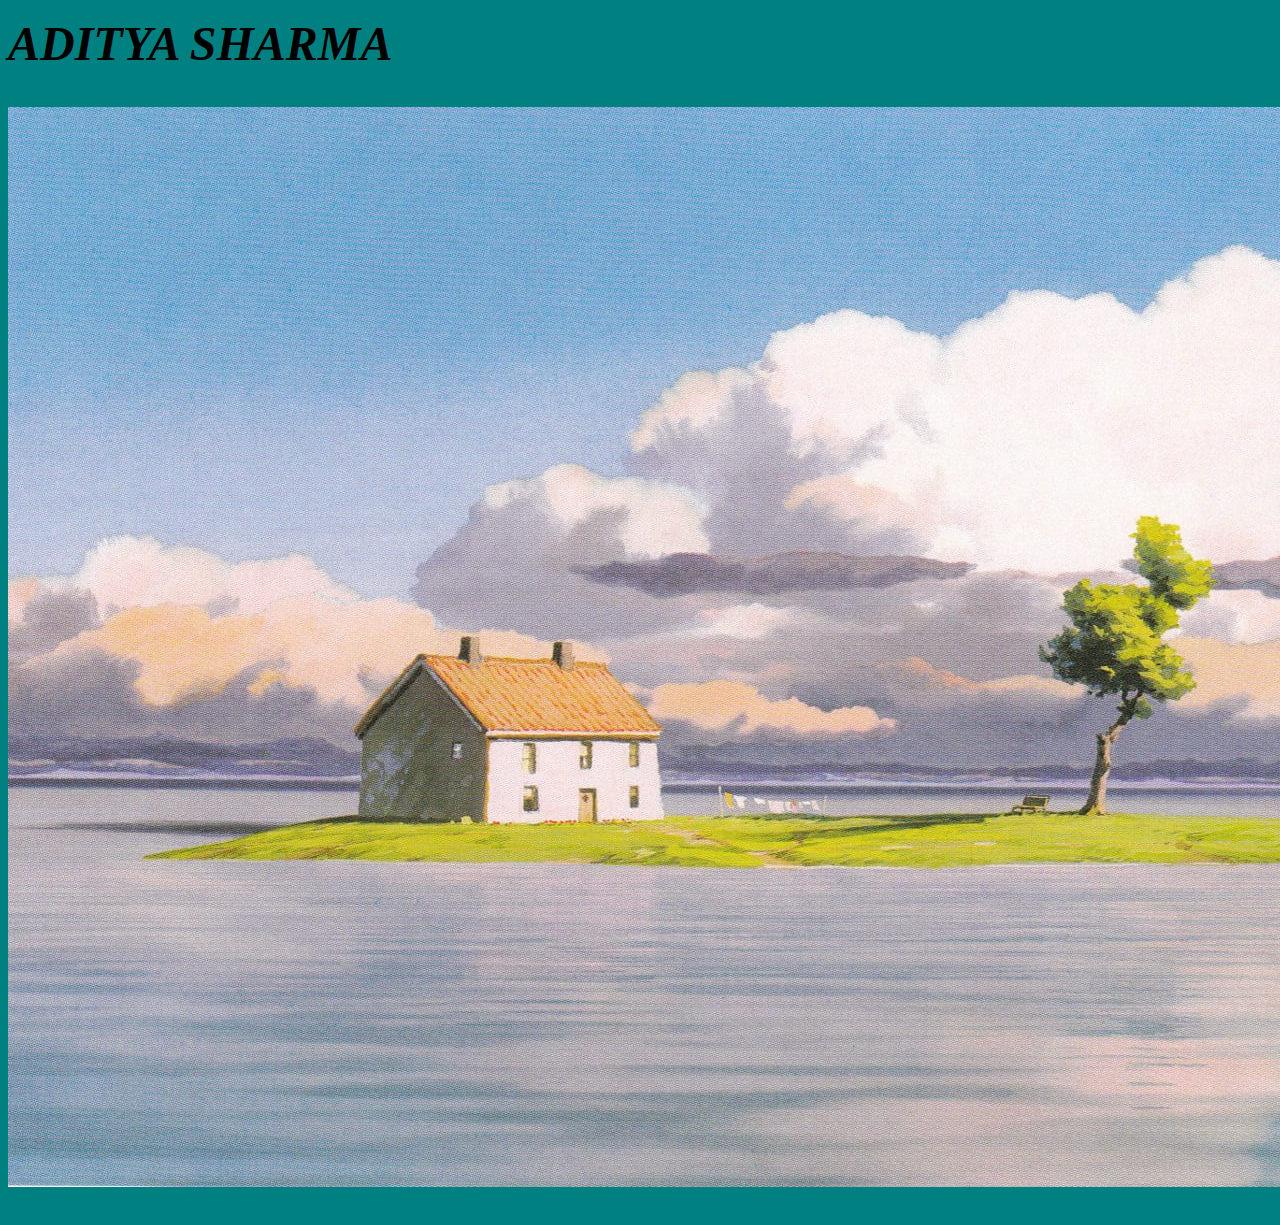
<file: index.html>
<!DOCTYPE html>
<html>
	<head><meta http-equiv="Content-Type" content="text/html; charset=windows-1252">
		<title>ADITYA SHARMA</title>
		<link rel="stylesheet" href="assets/style.css">
		<link rel="shortcut icon" href="assets/favicon.ico" type="image/x-icon">
	</head>
	<body>
		<p>
			<font size="7"><i><b>ADITYA SHARMA</b></i></font> <br> <br> <br>
			<img src="assets/image.jpg"><br><br>
		</p>
	</body>
</html>
</file>
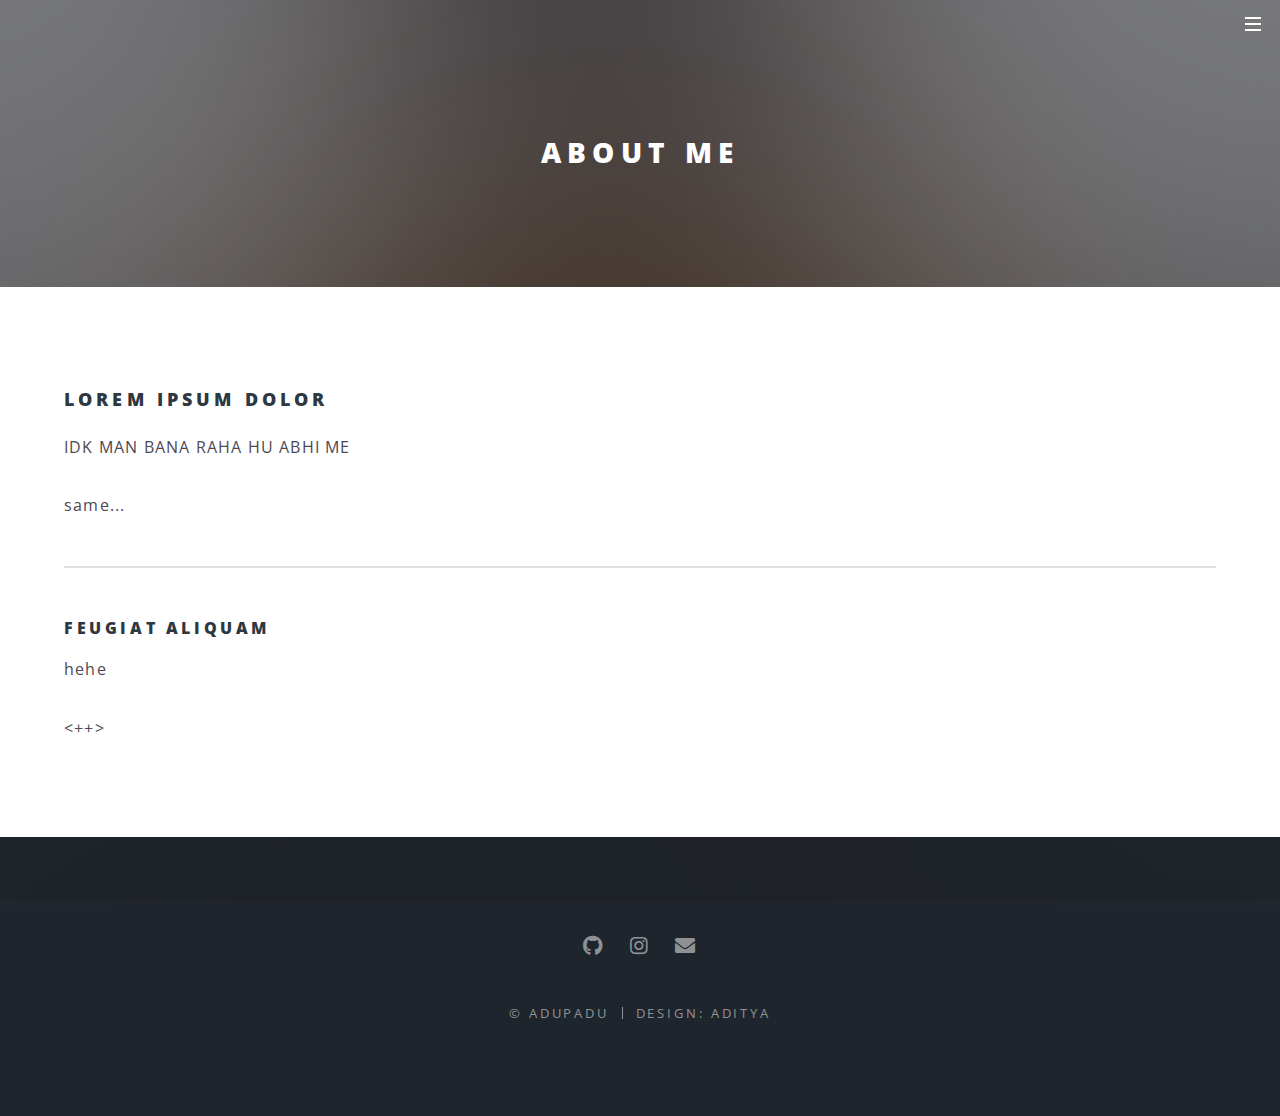
<file: about.html>
<!DOCTYPE HTML>
<html>
	<head>
		<title>adupadu - Aditya Sharma</title>
		<meta charset="utf-8" />
		<meta name="viewport" content="width=device-width, initial-scale=1, user-scalable=no" />
		<link rel="stylesheet" href="assets/css/main.css" />
		<noscript><link rel="stylesheet" href="assets/css/noscript.css" /></noscript>
	</head>
	<body class="landing is-preload">

		<!-- Page Wrapper -->
			<div id="page-wrapper">

				<!-- Header -->
					<header id="header" class="alt">
						<h1><a href="index.html">Spectral</a></h1>
						<nav id="nav">
							<ul>
								<li class="special">
									<a href="#menu" class="menuToggle"><span></span></a>
									<div id="menu">
										<ul>
											<li><a href="index.html">Home</a></li>
											<li><a href="about.html">About Me</a></li>
											<li><a href="blog.html">Blog</a></li>
										</ul>
									</div>
								</li>
							</ul>
						</nav>
					</header>

				<!-- Main -->
					<article id="main">
						<header>
							<h2>About Me</h2>
						</header>
						<section class="wrapper style5">
							<div class="inner">

								<h3>Lorem ipsum dolor</h3>
								<p>IDK MAN BANA RAHA HU ABHI ME</p>

								<p>same...</p>

								<hr />

								<h4>Feugiat aliquam</h4>
								<p>hehe</p>

								<p><++></p>

							</div>
						</section>
					</article>

				<!-- Footer -->
					<footer id="footer">
						<ul class="icons">
							<li><a href="https://github.com/adityasharma223/" class="icon brands fa-github"><span class="label">Twitter</span></a></li>
							<li><a href="https://instagram.com/6conceptualhoney9" class="icon brands fa-instagram"><span class="label">Instagram</span></a></li>
							<li><a href="adityasharma2004@gmail.com" class="icon solid fa-envelope"><span class="label">Email</span></a></li>
						</ul>
						<ul class="copyright">
							<li>&copy; adupadu</li><li>Design: Aditya</li>
						</ul>
					</footer>

			</div>

		<!-- Scripts -->
			<script src="assets/js/jquery.min.js"></script>
			<script src="assets/js/jquery.scrollex.min.js"></script>
			<script src="assets/js/jquery.scrolly.min.js"></script>
			<script src="assets/js/browser.min.js"></script>
			<script src="assets/js/breakpoints.min.js"></script>
			<script src="assets/js/util.js"></script>
			<script src="assets/js/main.js"></script>

	</body>
</html>
</file>
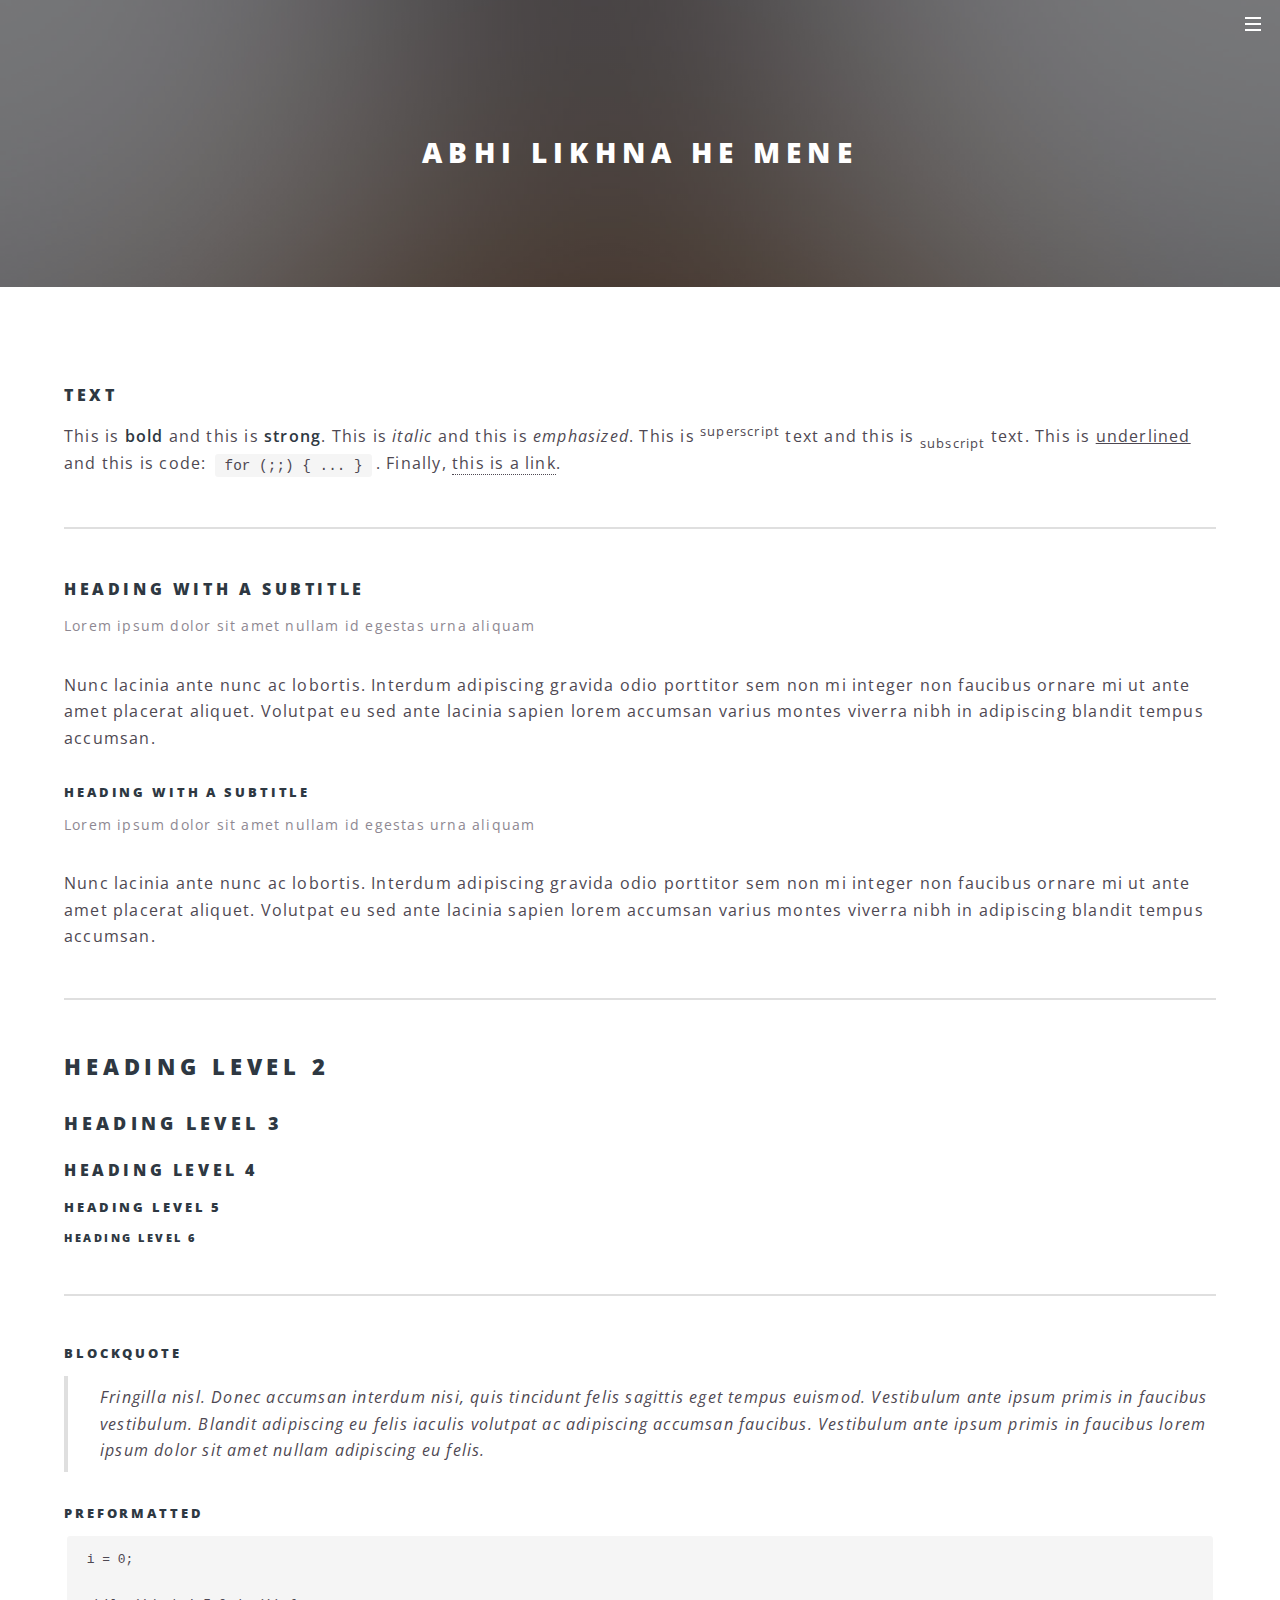
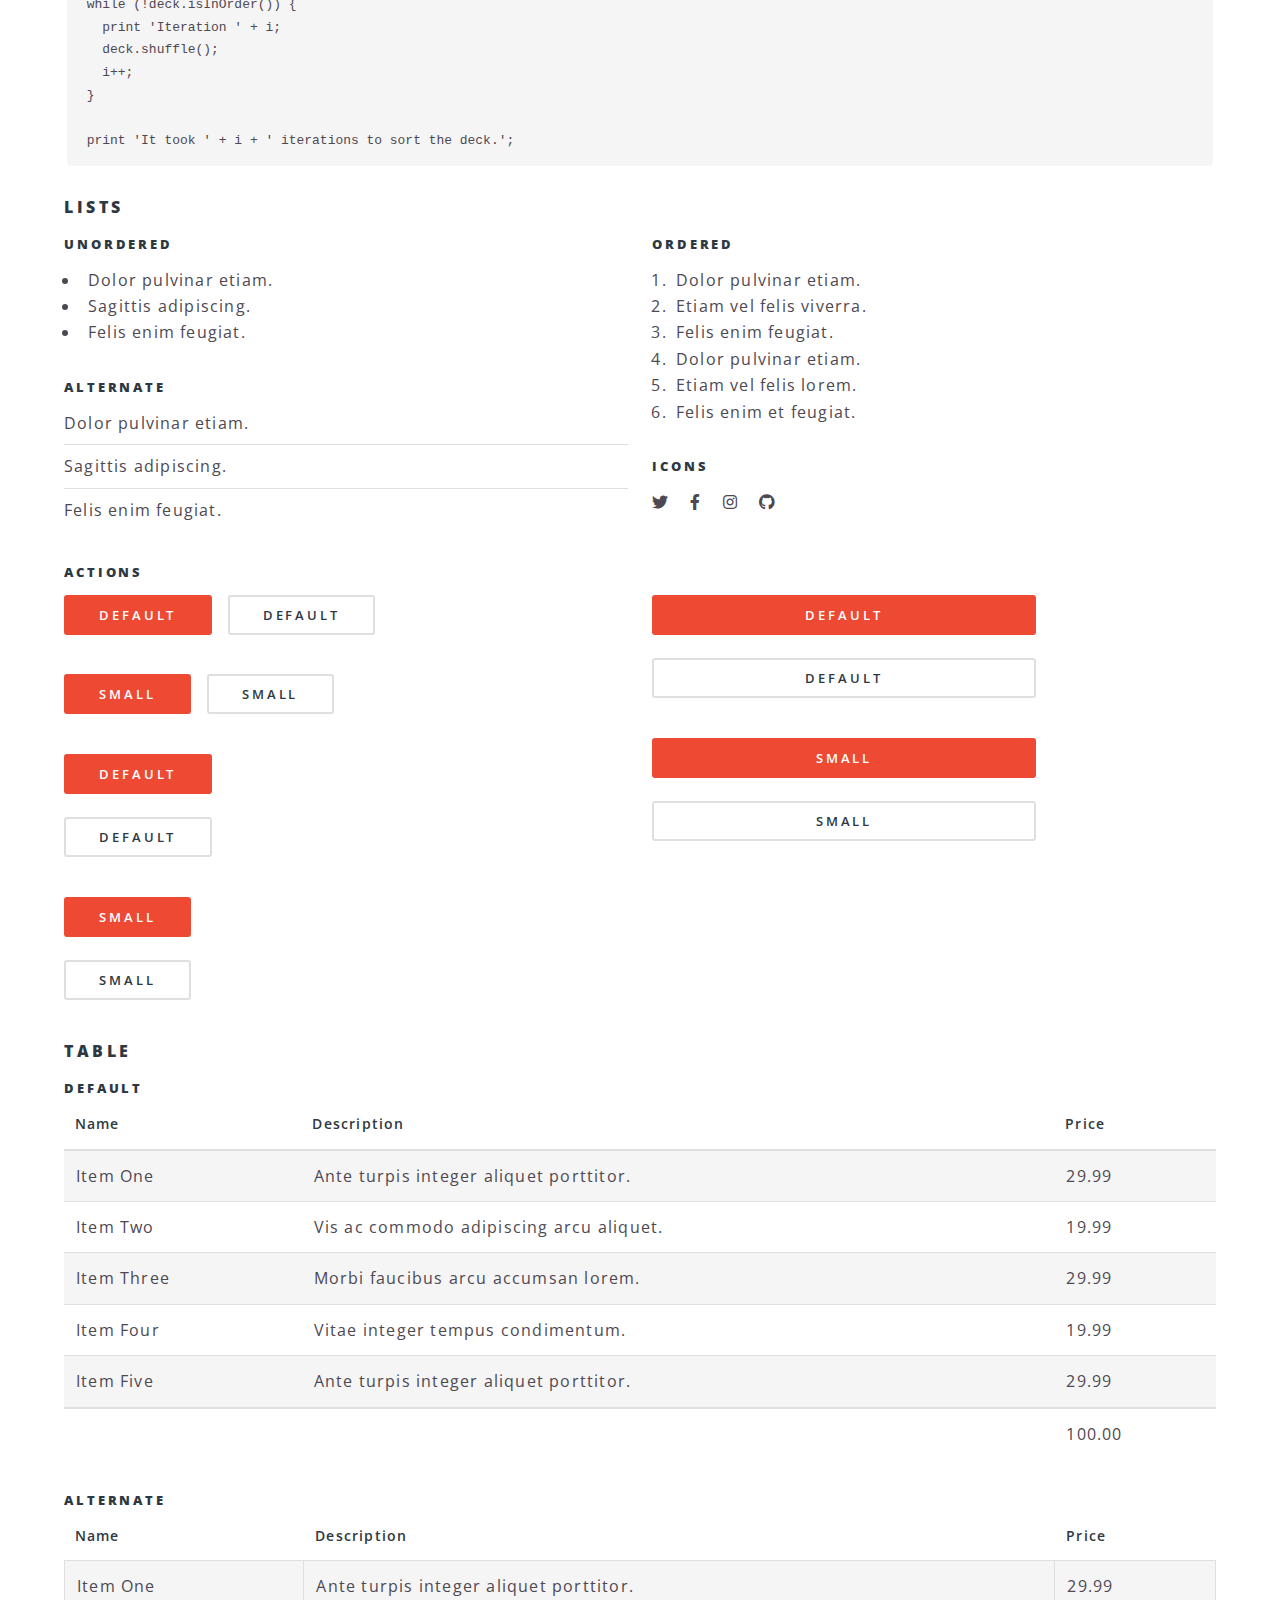
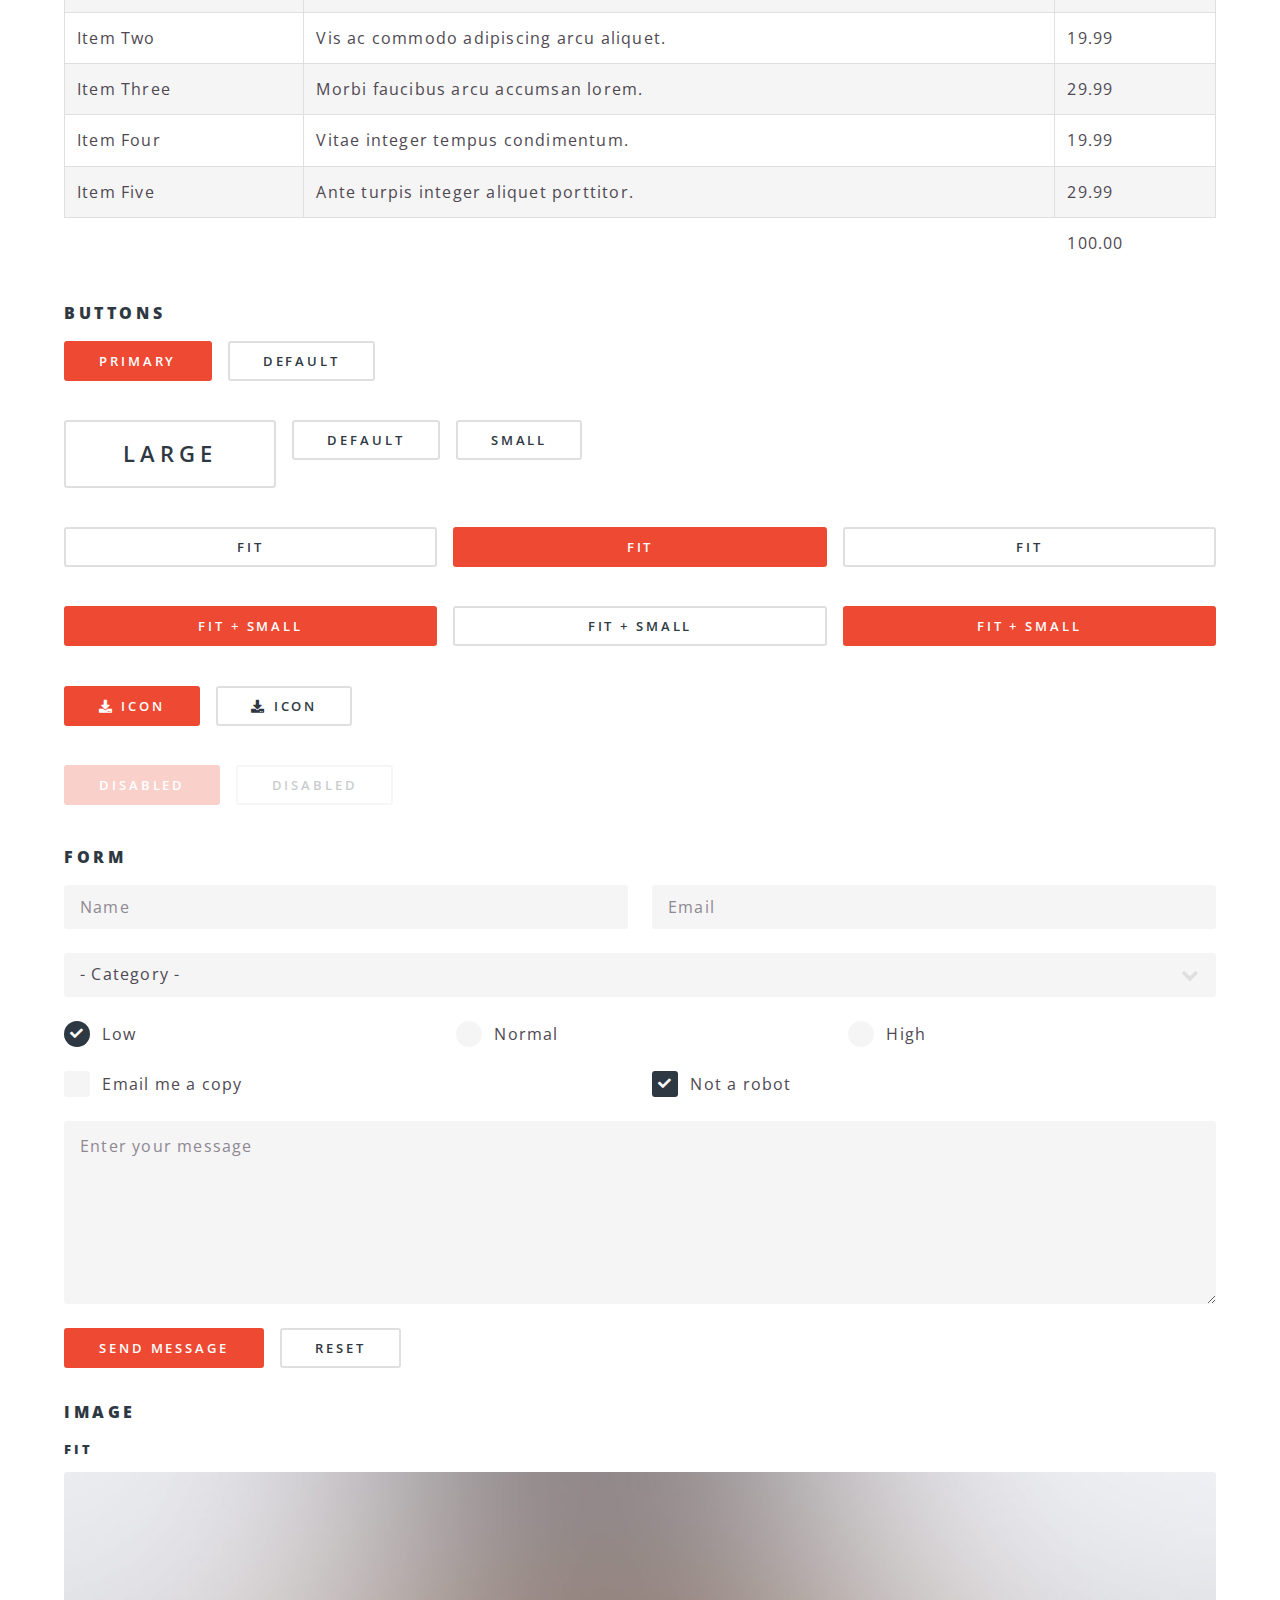
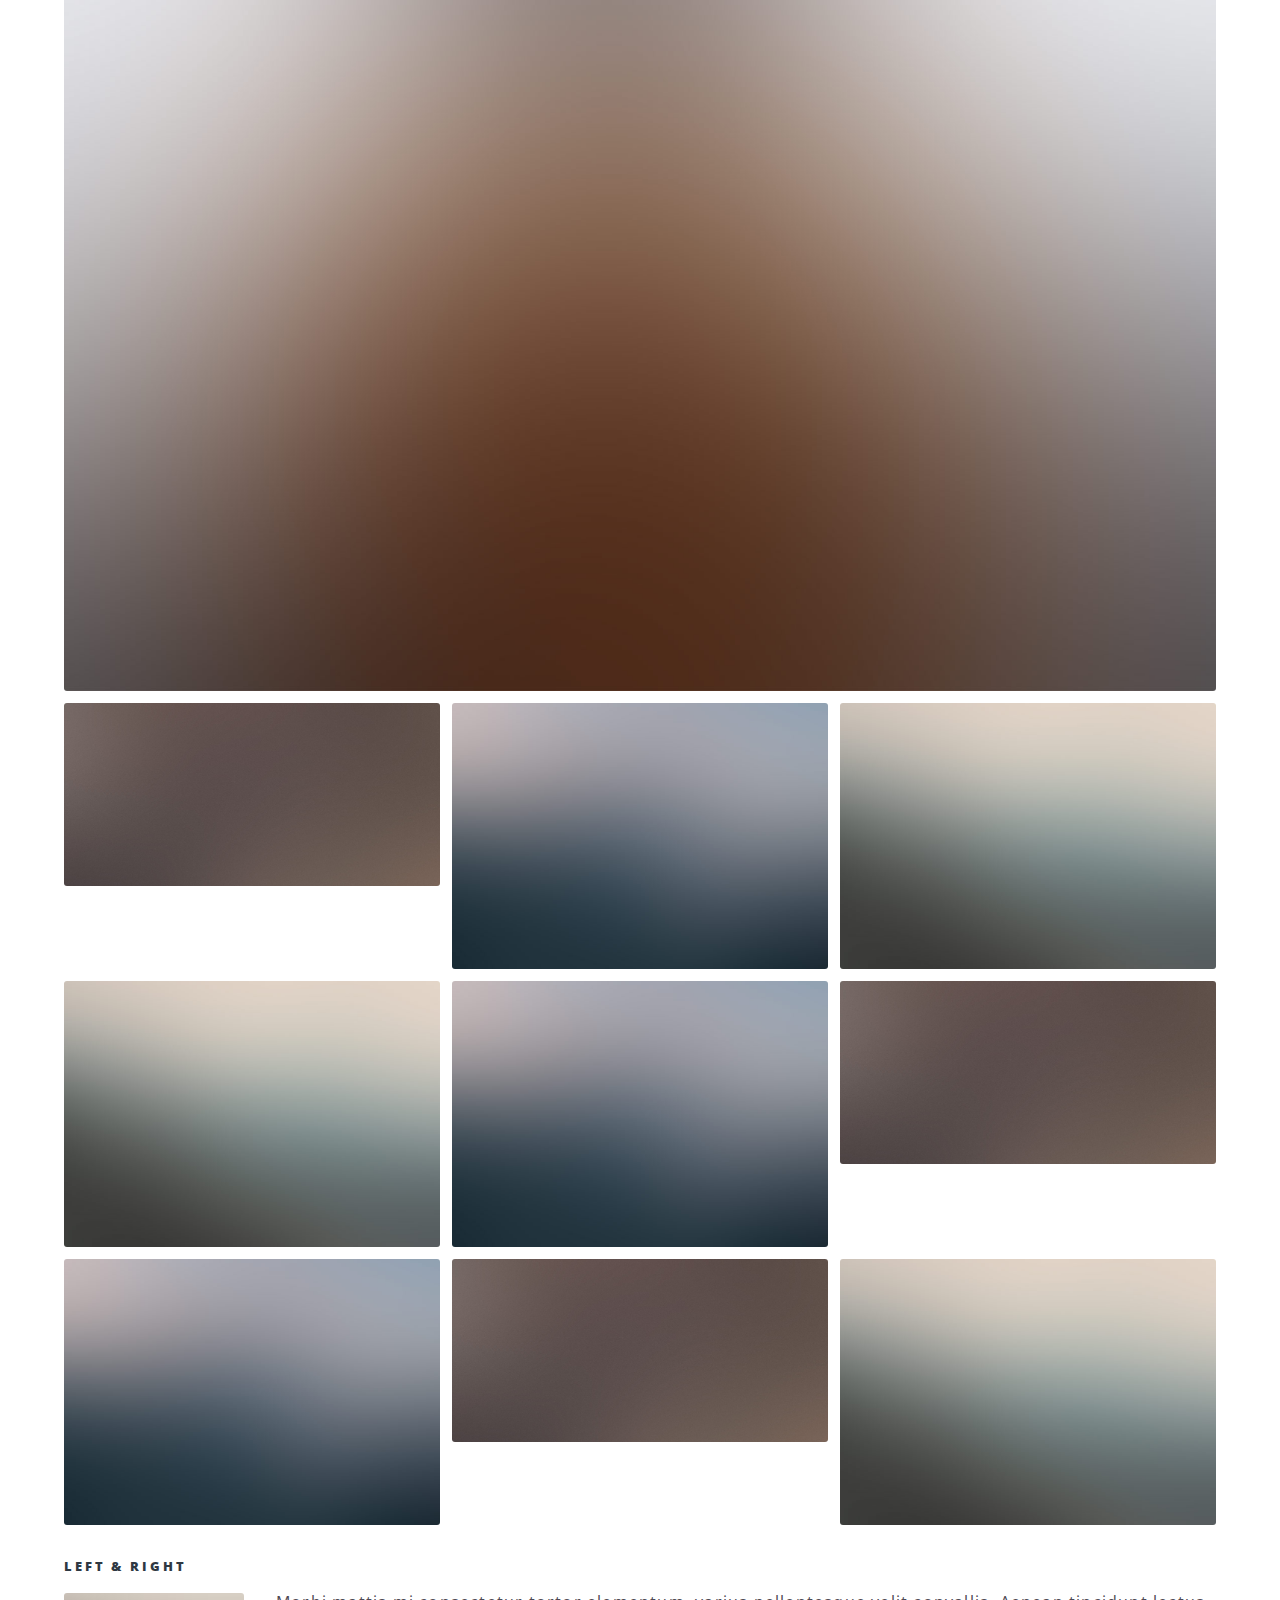
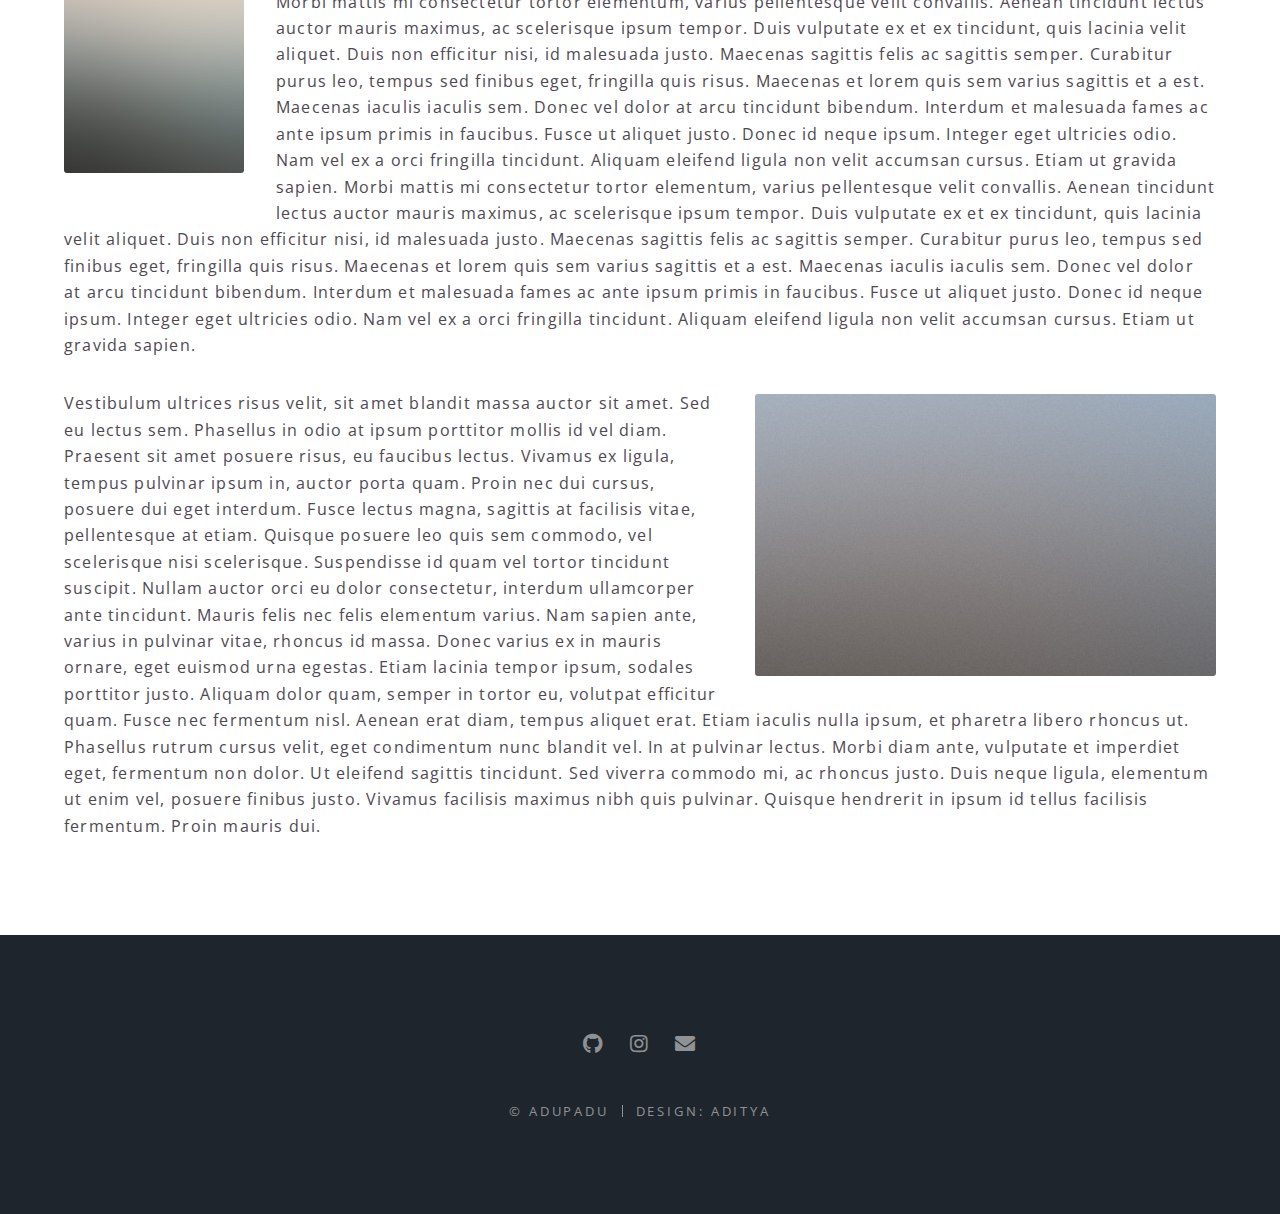
<file: blog.html>
<!DOCTYPE HTML>
<html>
	<head>
		<title>adupadu - Aditya Sharma</title>
		<meta charset="utf-8" />
		<meta name="viewport" content="width=device-width, initial-scale=1, user-scalable=no" />
		<link rel="stylesheet" href="assets/css/main.css" />
		<noscript><link rel="stylesheet" href="assets/css/noscript.css" /></noscript>
	</head>
	<body class="landing is-preload">

		<!-- Page Wrapper -->
			<div id="page-wrapper">

				<!-- Header -->
					<header id="header" class="alt">
						<h1><a href="index.html">Spectral</a></h1>
						<nav id="nav">
							<ul>
								<li class="special">
									<a href="#menu" class="menuToggle"><span></span></a>
									<div id="menu">
										<ul>
											<li><a href="index.html">Home</a></li>
											<li><a href="about.html">About Me</a></li>
											<li><a href="blog.html">Blog</a></li>
										</ul>
									</div>
								</li>
							</ul>
						</nav>
					</header>

				<!-- Main -->
					<article id="main">
						<header>
							<h2>abhi likhna he mene</h2>
						</header>
						<section class="wrapper style5">
							<div class="inner">

								<section>
									<h4>Text</h4>
									<p>This is <b>bold</b> and this is <strong>strong</strong>. This is <i>italic</i> and this is <em>emphasized</em>.
									This is <sup>superscript</sup> text and this is <sub>subscript</sub> text.
									This is <u>underlined</u> and this is code: <code>for (;;) { ... }</code>. Finally, <a href="#">this is a link</a>.</p>
									<hr />
									<header>
										<h4>Heading with a Subtitle</h4>
										<p>Lorem ipsum dolor sit amet nullam id egestas urna aliquam</p>
									</header>
									<p>Nunc lacinia ante nunc ac lobortis. Interdum adipiscing gravida odio porttitor sem non mi integer non faucibus ornare mi ut ante amet placerat aliquet. Volutpat eu sed ante lacinia sapien lorem accumsan varius montes viverra nibh in adipiscing blandit tempus accumsan.</p>
									<header>
										<h5>Heading with a Subtitle</h5>
										<p>Lorem ipsum dolor sit amet nullam id egestas urna aliquam</p>
									</header>
									<p>Nunc lacinia ante nunc ac lobortis. Interdum adipiscing gravida odio porttitor sem non mi integer non faucibus ornare mi ut ante amet placerat aliquet. Volutpat eu sed ante lacinia sapien lorem accumsan varius montes viverra nibh in adipiscing blandit tempus accumsan.</p>
									<hr />
									<h2>Heading Level 2</h2>
									<h3>Heading Level 3</h3>
									<h4>Heading Level 4</h4>
									<h5>Heading Level 5</h5>
									<h6>Heading Level 6</h6>
									<hr />
									<h5>Blockquote</h5>
									<blockquote>Fringilla nisl. Donec accumsan interdum nisi, quis tincidunt felis sagittis eget tempus euismod. Vestibulum ante ipsum primis in faucibus vestibulum. Blandit adipiscing eu felis iaculis volutpat ac adipiscing accumsan faucibus. Vestibulum ante ipsum primis in faucibus lorem ipsum dolor sit amet nullam adipiscing eu felis.</blockquote>
									<h5>Preformatted</h5>
									<pre><code>i = 0;

while (!deck.isInOrder()) {
  print 'Iteration ' + i;
  deck.shuffle();
  i++;
}

print 'It took ' + i + ' iterations to sort the deck.';</code></pre>
								</section>

								<section>
									<h4>Lists</h4>
									<div class="row">
										<div class="col-6 col-12-medium">
											<h5>Unordered</h5>
											<ul>
												<li>Dolor pulvinar etiam.</li>
												<li>Sagittis adipiscing.</li>
												<li>Felis enim feugiat.</li>
											</ul>
											<h5>Alternate</h5>
											<ul class="alt">
												<li>Dolor pulvinar etiam.</li>
												<li>Sagittis adipiscing.</li>
												<li>Felis enim feugiat.</li>
											</ul>
										</div>
										<div class="col-6 col-12-medium">
											<h5>Ordered</h5>
											<ol>
												<li>Dolor pulvinar etiam.</li>
												<li>Etiam vel felis viverra.</li>
												<li>Felis enim feugiat.</li>
												<li>Dolor pulvinar etiam.</li>
												<li>Etiam vel felis lorem.</li>
												<li>Felis enim et feugiat.</li>
											</ol>
											<h5>Icons</h5>
											<ul class="icons">
												<li><a href="#" class="icon brands fa-twitter"><span class="label">Twitter</span></a></li>
												<li><a href="#" class="icon brands fa-facebook-f"><span class="label">Facebook</span></a></li>
												<li><a href="#" class="icon brands fa-instagram"><span class="label">Instagram</span></a></li>
												<li><a href="#" class="icon brands fa-github"><span class="label">Github</span></a></li>
											</ul>
										</div>
									</div>
									<h5>Actions</h5>
									<div class="row">
										<div class="col-6 col-12-medium">
											<ul class="actions">
												<li><a href="#" class="button primary">Default</a></li>
												<li><a href="#" class="button">Default</a></li>
											</ul>
											<ul class="actions small">
												<li><a href="#" class="button primary small">Small</a></li>
												<li><a href="#" class="button small">Small</a></li>
											</ul>
											<ul class="actions stacked">
												<li><a href="#" class="button primary">Default</a></li>
												<li><a href="#" class="button">Default</a></li>
											</ul>
											<ul class="actions stacked">
												<li><a href="#" class="button primary small">Small</a></li>
												<li><a href="#" class="button small">Small</a></li>
											</ul>
										</div>
										<div class="col-6 col-12-medium">
											<ul class="actions stacked">
												<li><a href="#" class="button primary fit">Default</a></li>
												<li><a href="#" class="button fit">Default</a></li>
											</ul>
											<ul class="actions stacked">
												<li><a href="#" class="button primary small fit">Small</a></li>
												<li><a href="#" class="button small fit">Small</a></li>
											</ul>
										</div>
									</div>
								</section>

								<section>
									<h4>Table</h4>
									<h5>Default</h5>
									<div class="table-wrapper">
										<table>
											<thead>
												<tr>
													<th>Name</th>
													<th>Description</th>
													<th>Price</th>
												</tr>
											</thead>
											<tbody>
												<tr>
													<td>Item One</td>
													<td>Ante turpis integer aliquet porttitor.</td>
													<td>29.99</td>
												</tr>
												<tr>
													<td>Item Two</td>
													<td>Vis ac commodo adipiscing arcu aliquet.</td>
													<td>19.99</td>
												</tr>
												<tr>
													<td>Item Three</td>
													<td> Morbi faucibus arcu accumsan lorem.</td>
													<td>29.99</td>
												</tr>
												<tr>
													<td>Item Four</td>
													<td>Vitae integer tempus condimentum.</td>
													<td>19.99</td>
												</tr>
												<tr>
													<td>Item Five</td>
													<td>Ante turpis integer aliquet porttitor.</td>
													<td>29.99</td>
												</tr>
											</tbody>
											<tfoot>
												<tr>
													<td colspan="2"></td>
													<td>100.00</td>
												</tr>
											</tfoot>
										</table>
									</div>

									<h5>Alternate</h5>
									<div class="table-wrapper">
										<table class="alt">
											<thead>
												<tr>
													<th>Name</th>
													<th>Description</th>
													<th>Price</th>
												</tr>
											</thead>
											<tbody>
												<tr>
													<td>Item One</td>
													<td>Ante turpis integer aliquet porttitor.</td>
													<td>29.99</td>
												</tr>
												<tr>
													<td>Item Two</td>
													<td>Vis ac commodo adipiscing arcu aliquet.</td>
													<td>19.99</td>
												</tr>
												<tr>
													<td>Item Three</td>
													<td> Morbi faucibus arcu accumsan lorem.</td>
													<td>29.99</td>
												</tr>
												<tr>
													<td>Item Four</td>
													<td>Vitae integer tempus condimentum.</td>
													<td>19.99</td>
												</tr>
												<tr>
													<td>Item Five</td>
													<td>Ante turpis integer aliquet porttitor.</td>
													<td>29.99</td>
												</tr>
											</tbody>
											<tfoot>
												<tr>
													<td colspan="2"></td>
													<td>100.00</td>
												</tr>
											</tfoot>
										</table>
									</div>
								</section>

								<section>
									<h4>Buttons</h4>
									<ul class="actions">
										<li><a href="#" class="button primary">Primary</a></li>
										<li><a href="#" class="button">Default</a></li>
									</ul>
									<ul class="actions">
										<li><a href="#" class="button large">Large</a></li>
										<li><a href="#" class="button">Default</a></li>
										<li><a href="#" class="button small">Small</a></li>
									</ul>
									<ul class="actions fit">
										<li><a href="#" class="button fit">Fit</a></li>
										<li><a href="#" class="button primary fit">Fit</a></li>
										<li><a href="#" class="button fit">Fit</a></li>
									</ul>
									<ul class="actions fit small">
										<li><a href="#" class="button primary fit small">Fit + Small</a></li>
										<li><a href="#" class="button fit small">Fit + Small</a></li>
										<li><a href="#" class="button primary fit small">Fit + Small</a></li>
									</ul>
									<ul class="actions">
										<li><a href="#" class="button primary icon solid fa-download">Icon</a></li>
										<li><a href="#" class="button icon solid fa-download">Icon</a></li>
									</ul>
									<ul class="actions">
										<li><span class="button primary disabled">Disabled</span></li>
										<li><span class="button disabled">Disabled</span></li>
									</ul>
								</section>

								<section>
									<h4>Form</h4>
									<form method="post" action="#">
										<div class="row gtr-uniform">
											<div class="col-6 col-12-xsmall">
												<input type="text" name="demo-name" id="demo-name" value="" placeholder="Name" />
											</div>
											<div class="col-6 col-12-xsmall">
												<input type="email" name="demo-email" id="demo-email" value="" placeholder="Email" />
											</div>
											<div class="col-12">
												<select name="demo-category" id="demo-category">
													<option value="">- Category -</option>
													<option value="1">Manufacturing</option>
													<option value="1">Shipping</option>
													<option value="1">Administration</option>
													<option value="1">Human Resources</option>
												</select>
											</div>
											<div class="col-4 col-12-small">
												<input type="radio" id="demo-priority-low" name="demo-priority" checked>
												<label for="demo-priority-low">Low</label>
											</div>
											<div class="col-4 col-12-small">
												<input type="radio" id="demo-priority-normal" name="demo-priority">
												<label for="demo-priority-normal">Normal</label>
											</div>
											<div class="col-4 col-12-small">
												<input type="radio" id="demo-priority-high" name="demo-priority">
												<label for="demo-priority-high">High</label>
											</div>
											<div class="col-6 col-12-small">
												<input type="checkbox" id="demo-copy" name="demo-copy">
												<label for="demo-copy">Email me a copy</label>
											</div>
											<div class="col-6 col-12-small">
												<input type="checkbox" id="demo-human" name="demo-human" checked>
												<label for="demo-human">Not a robot</label>
											</div>
											<div class="col-12">
												<textarea name="demo-message" id="demo-message" placeholder="Enter your message" rows="6"></textarea>
											</div>
											<div class="col-12">
												<ul class="actions">
													<li><input type="submit" value="Send Message" class="primary" /></li>
													<li><input type="reset" value="Reset" /></li>
												</ul>
											</div>
										</div>
									</form>
								</section>

								<section>
									<h4>Image</h4>
									<h5>Fit</h5>
									<div class="box alt">
										<div class="row gtr-50 gtr-uniform">
											<div class="col-12"><span class="image fit"><img src="images/banner.jpg" alt="" /></span></div>
											<div class="col-4"><span class="image fit"><img src="images/pic01.jpg" alt="" /></span></div>
											<div class="col-4"><span class="image fit"><img src="images/pic02.jpg" alt="" /></span></div>
											<div class="col-4"><span class="image fit"><img src="images/pic03.jpg" alt="" /></span></div>
											<div class="col-4"><span class="image fit"><img src="images/pic03.jpg" alt="" /></span></div>
											<div class="col-4"><span class="image fit"><img src="images/pic02.jpg" alt="" /></span></div>
											<div class="col-4"><span class="image fit"><img src="images/pic01.jpg" alt="" /></span></div>
											<div class="col-4"><span class="image fit"><img src="images/pic02.jpg" alt="" /></span></div>
											<div class="col-4"><span class="image fit"><img src="images/pic01.jpg" alt="" /></span></div>
											<div class="col-4"><span class="image fit"><img src="images/pic03.jpg" alt="" /></span></div>
										</div>
									</div>
									<h5>Left &amp; Right</h5>
									<p><span class="image left"><img src="images/pic04.jpg" alt="" /></span>Morbi mattis mi consectetur tortor elementum, varius pellentesque velit convallis. Aenean tincidunt lectus auctor mauris maximus, ac scelerisque ipsum tempor. Duis vulputate ex et ex tincidunt, quis lacinia velit aliquet. Duis non efficitur nisi, id malesuada justo. Maecenas sagittis felis ac sagittis semper. Curabitur purus leo, tempus sed finibus eget, fringilla quis risus. Maecenas et lorem quis sem varius sagittis et a est. Maecenas iaculis iaculis sem. Donec vel dolor at arcu tincidunt bibendum. Interdum et malesuada fames ac ante ipsum primis in faucibus. Fusce ut aliquet justo. Donec id neque ipsum. Integer eget ultricies odio. Nam vel ex a orci fringilla tincidunt. Aliquam eleifend ligula non velit accumsan cursus. Etiam ut gravida sapien. Morbi mattis mi consectetur tortor elementum, varius pellentesque velit convallis. Aenean tincidunt lectus auctor mauris maximus, ac scelerisque ipsum tempor. Duis vulputate ex et ex tincidunt, quis lacinia velit aliquet. Duis non efficitur nisi, id malesuada justo. Maecenas sagittis felis ac sagittis semper. Curabitur purus leo, tempus sed finibus eget, fringilla quis risus. Maecenas et lorem quis sem varius sagittis et a est. Maecenas iaculis iaculis sem. Donec vel dolor at arcu tincidunt bibendum. Interdum et malesuada fames ac ante ipsum primis in faucibus. Fusce ut aliquet justo. Donec id neque ipsum. Integer eget ultricies odio. Nam vel ex a orci fringilla tincidunt. Aliquam eleifend ligula non velit accumsan cursus. Etiam ut gravida sapien.</p>
									<p><span class="image right"><img src="images/pic05.jpg" alt="" /></span>Vestibulum ultrices risus velit, sit amet blandit massa auctor sit amet. Sed eu lectus sem. Phasellus in odio at ipsum porttitor mollis id vel diam. Praesent sit amet posuere risus, eu faucibus lectus. Vivamus ex ligula, tempus pulvinar ipsum in, auctor porta quam. Proin nec dui cursus, posuere dui eget interdum. Fusce lectus magna, sagittis at facilisis vitae, pellentesque at etiam. Quisque posuere leo quis sem commodo, vel scelerisque nisi scelerisque. Suspendisse id quam vel tortor tincidunt suscipit. Nullam auctor orci eu dolor consectetur, interdum ullamcorper ante tincidunt. Mauris felis nec felis elementum varius. Nam sapien ante, varius in pulvinar vitae, rhoncus id massa. Donec varius ex in mauris ornare, eget euismod urna egestas. Etiam lacinia tempor ipsum, sodales porttitor justo. Aliquam dolor quam, semper in tortor eu, volutpat efficitur quam. Fusce nec fermentum nisl. Aenean erat diam, tempus aliquet erat. Etiam iaculis nulla ipsum, et pharetra libero rhoncus ut. Phasellus rutrum cursus velit, eget condimentum nunc blandit vel. In at pulvinar lectus. Morbi diam ante, vulputate et imperdiet eget, fermentum non dolor. Ut eleifend sagittis tincidunt. Sed viverra commodo mi, ac rhoncus justo. Duis neque ligula, elementum ut enim vel, posuere finibus justo. Vivamus facilisis maximus nibh quis pulvinar. Quisque hendrerit in ipsum id tellus facilisis fermentum. Proin mauris dui.</p>
								</section>

							</div>
						</section>
					</article>

				<!-- Footer -->
					<footer id="footer">
						<ul class="icons">
							<li><a href="https://github.com/adityasharma223/" class="icon brands fa-github"><span class="label">Twitter</span></a></li>
							<li><a href="https://instagram.com/6conceptualhoney9" class="icon brands fa-instagram"><span class="label">Instagram</span></a></li>
							<li><a href="adityasharma2004@gmail.com" class="icon solid fa-envelope"><span class="label">Email</span></a></li>
						</ul>
						<ul class="copyright">
							<li>&copy; adupadu</li><li>Design: Aditya</li>
						</ul>
					</footer>

			</div>

		<!-- Scripts -->
			<script src="assets/js/jquery.min.js"></script>
			<script src="assets/js/jquery.scrollex.min.js"></script>
			<script src="assets/js/jquery.scrolly.min.js"></script>
			<script src="assets/js/browser.min.js"></script>
			<script src="assets/js/breakpoints.min.js"></script>
			<script src="assets/js/util.js"></script>
			<script src="assets/js/main.js"></script>

	</body>
</html>
</file>
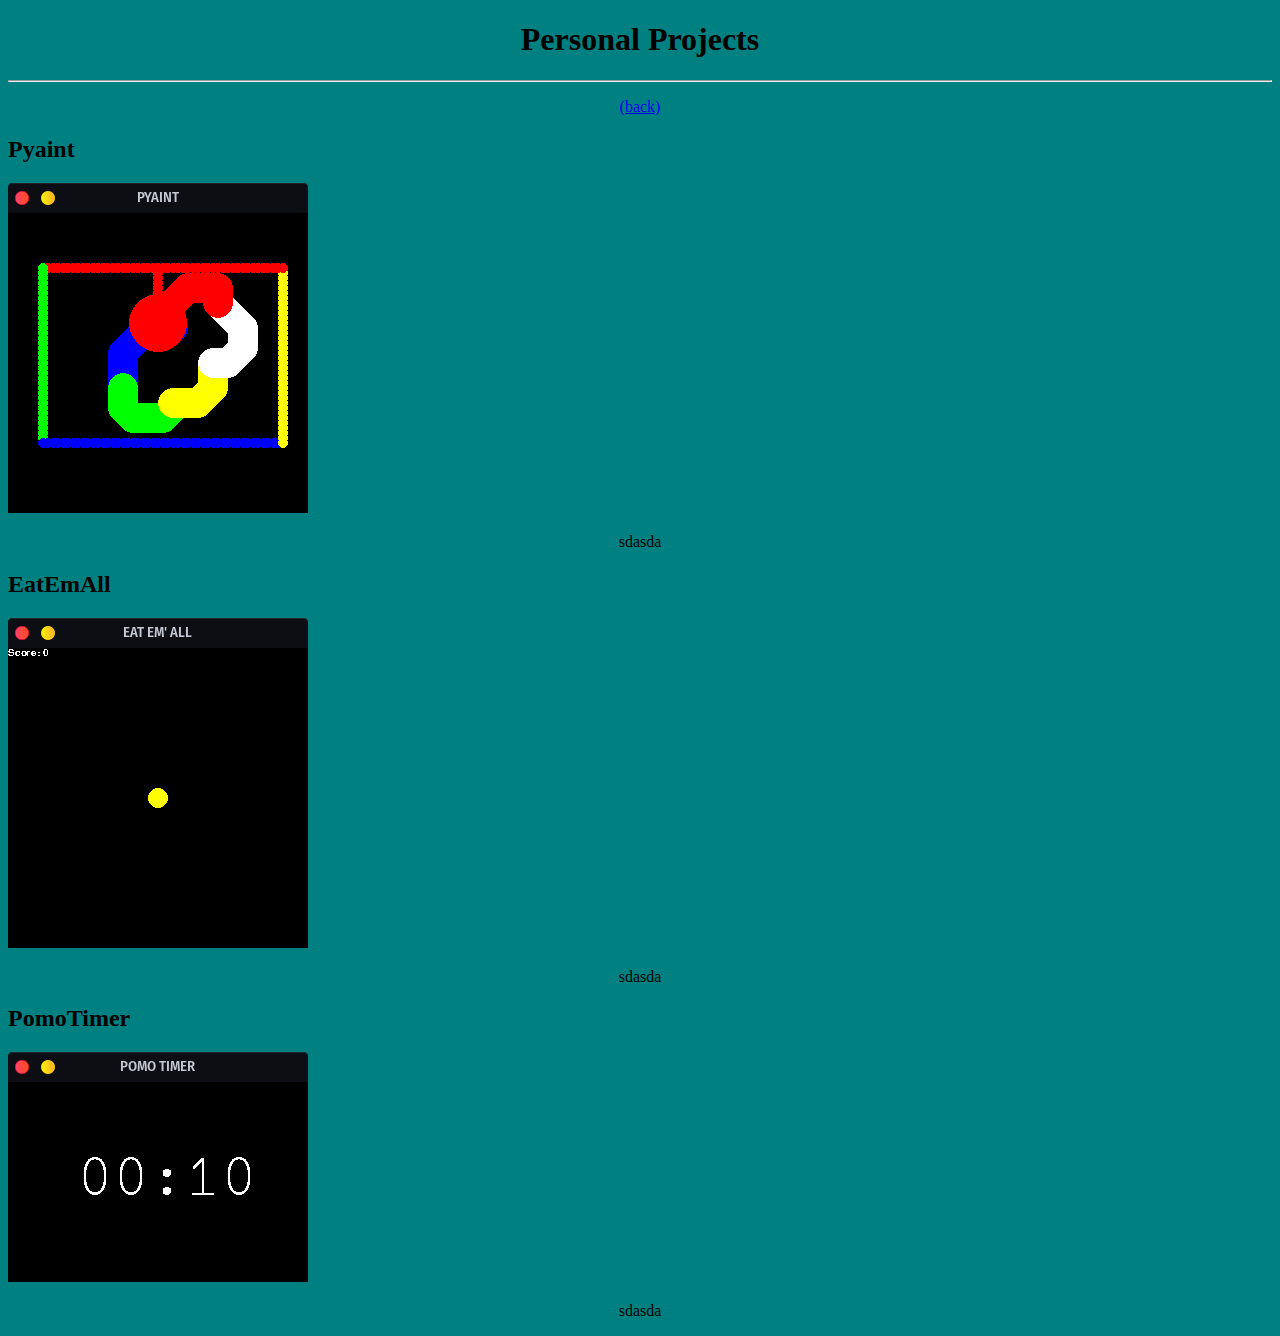
<file: pages/personalproj.html>
<!DOCTYPE html> 
<html> 
  <head> 
    <link rel="icon" href="favicon.ico" type=image/x-icon"> 
    <meta name="viewport" content="width=device-width, initial-scale=1.0" />
    <link rel="stylesheet" href="../assets/style.css">
    <title>Projects</title> 
    <meta charset='utf-8'> 
  </head> 
  <body> 
    <header><h1>Personal Projects</h1></header>  
    <hr>
    <p align="center"><a href="../index.html">(back)</a></p>
    <h2>Pyaint</h2> 
    <img src="../assets/pyaint.png"/>
    <p align="center">sdasda</p>
    <h2>EatEmAll</h2> 
    <img src="../assets/eatemall.png"/> 
    <p align="center">sdasda</p>
    <h2>PomoTimer</h2> 
    <img src="../assets/timer.png"/> 
    <p align="center">sdasda</p>
  </body>
</file>
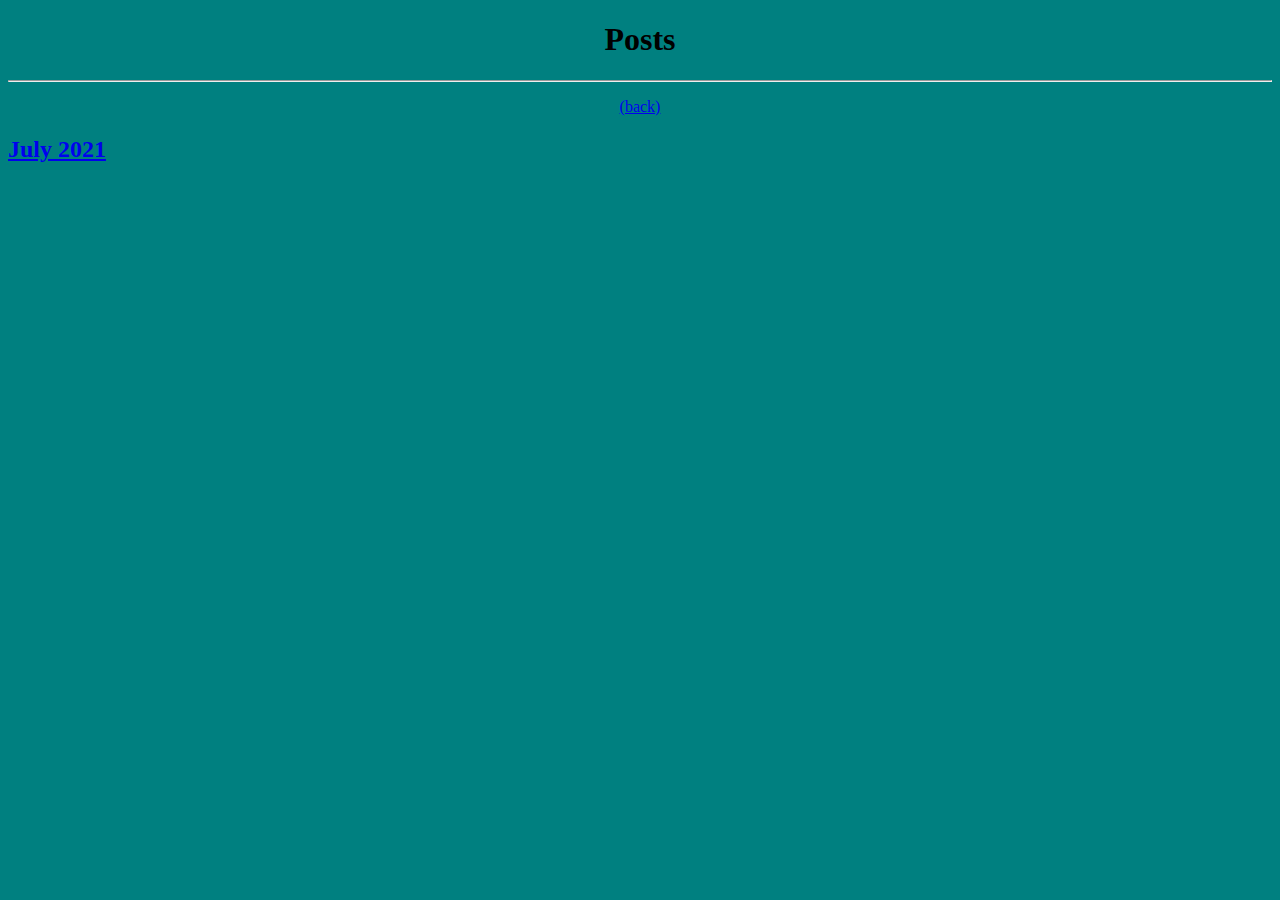
<file: pages/posts.html>
<!DOCTYPE HTML> 
<html> 
  <head>
    <link rel="shortcut icon" href="../assets/favicon.ico" type="image/x-icon">
    <meta name="viewport" content="width=device-width, initial-scale=1.0" />
    <title>Posts</title> 
    <meta charset='utf-8'> 
    <link rel="stylesheet" href="../assets/style.css">
  </head> 
  <body> 
    <header><h1>Posts</header></h1> 
    <hr>
    <p align="center"><a href="../index.html">(back)</a></p>
    <p align="center">
    <h2><a href="../posts/july2021.html">July 2021</a></h2>
    </p>
  </body> 
</html>
</file>
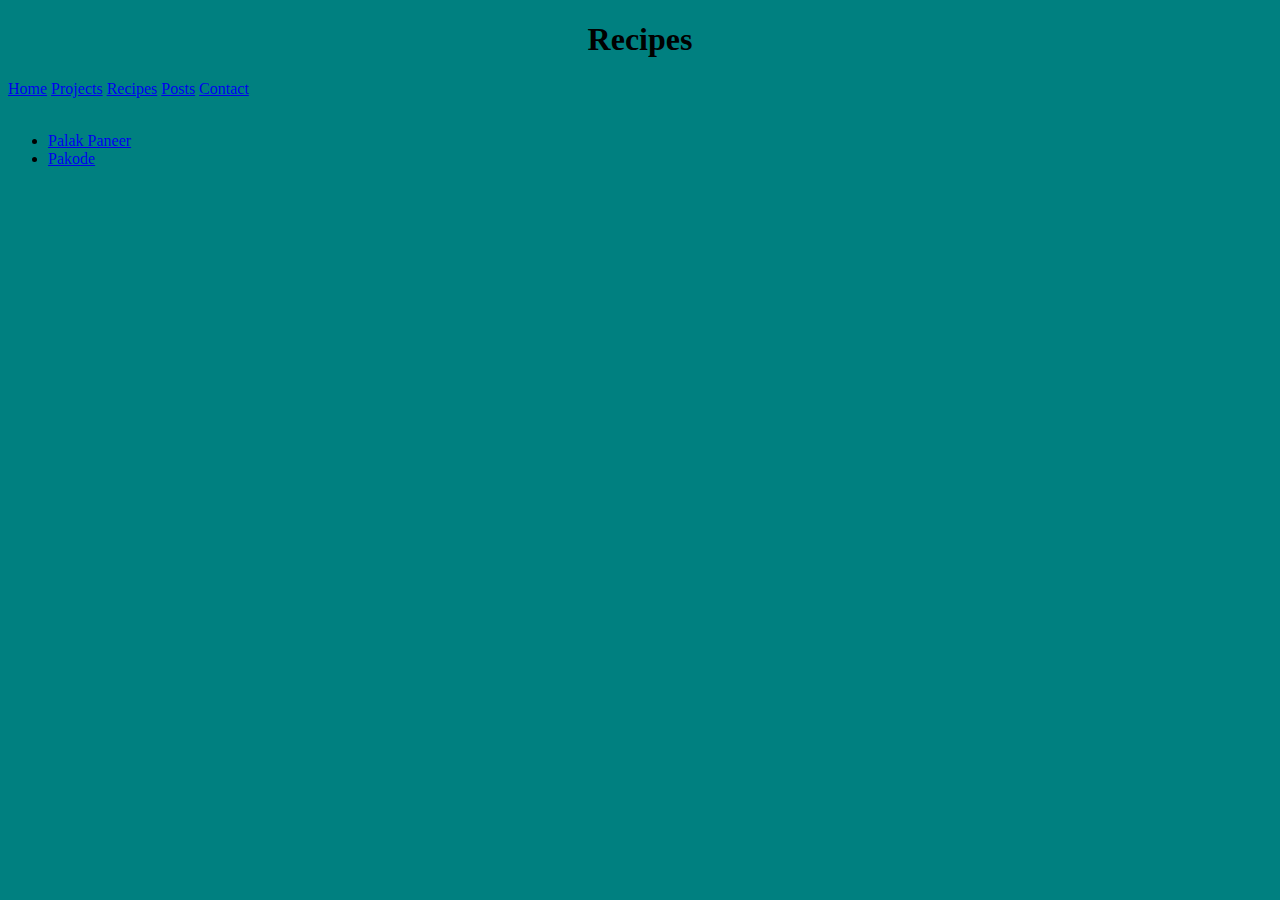
<file: pages/recipes.html>
<!DOCTYPE html> 
<html> 
  <head> 
    <link rel="stylesheet" href="../assets/style.css">
    <title>Recipes</title> 
    <meta charset='utf-8'> 
  </head> 

  <body> 
    <header><h1>Recipes</h1></header>
    <div class="topnav">
      <a href="../index.html">Home</a>
      <a href="personalproj.html">Projects</a>
      <a class="active" href="#home">Recipes</a>
      <a href="posts.html">Posts</a> 
      <a href="contact.html">Contact</a>
    </div><br>
    <ul id="artlist">
      <li><a href="../recipes/palakpaneer.html">Palak Paneer</a></li>
      <li><a href="../recipes/pakode.html">Pakode</a></li>
    </ul>
    
  </body>
</html>
</file>
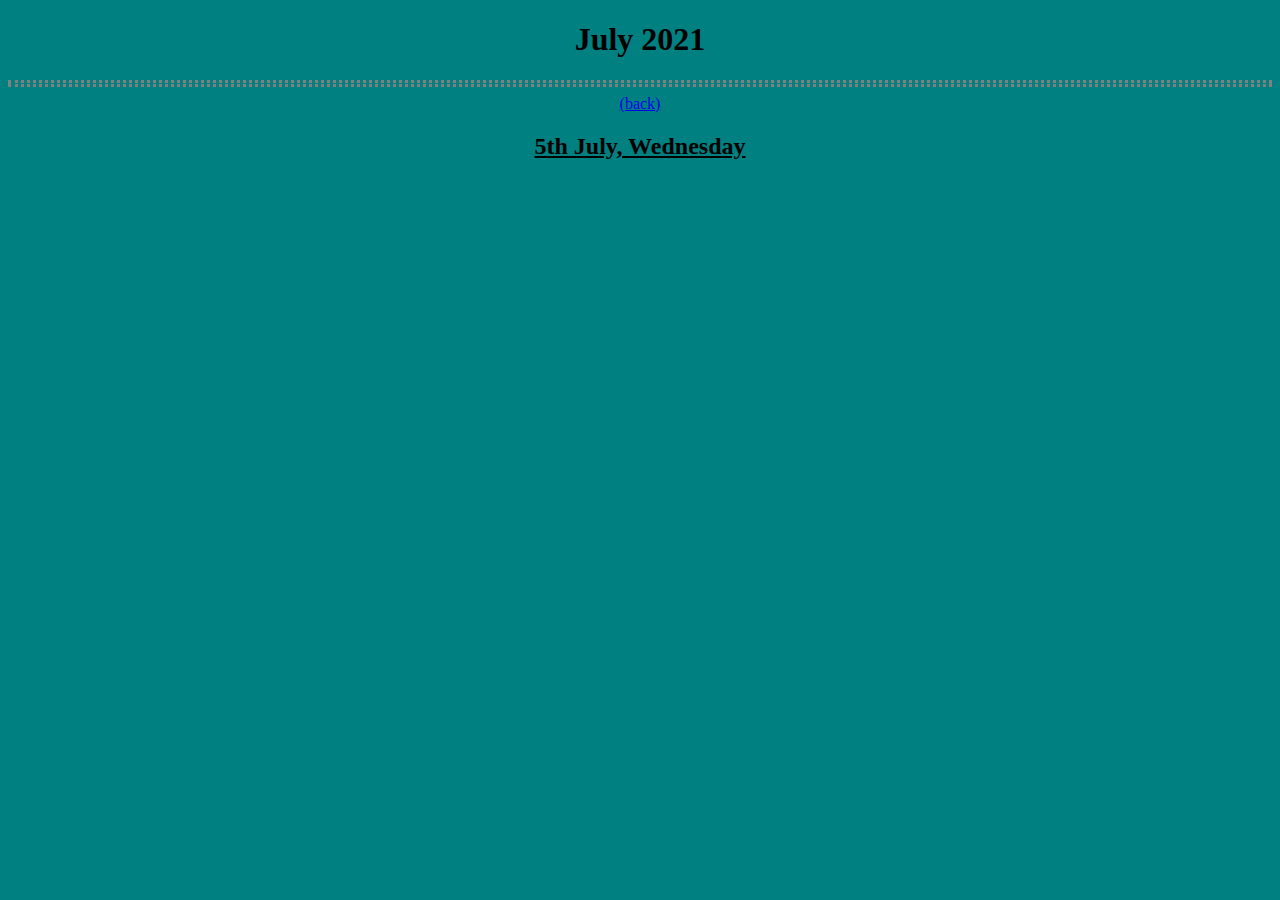
<file: posts/july2021.html>
<!DOCTYPE HTML> 
<html> 
  <head>
    <link rel="shortcut icon" href="../assets/favicon.ico" type="image/x-icon">
    <meta name="viewport" content="width=device-width, initial-scale=1.0" />
    <title>July 2021</title> 
    <meta charset='utf-8'> 
    <link rel="stylesheet" href="../assets/style.css">
  </head>
  <body>
    <header><h1>July 2021</h1><header> 
    <hr style="border:dotted;color:gray;height:1px;"> 
    <a href="../pages/posts.html">(back)</a>
    <u><h2>5th July, Wednesday</h2></u> 
  </body>
</file>
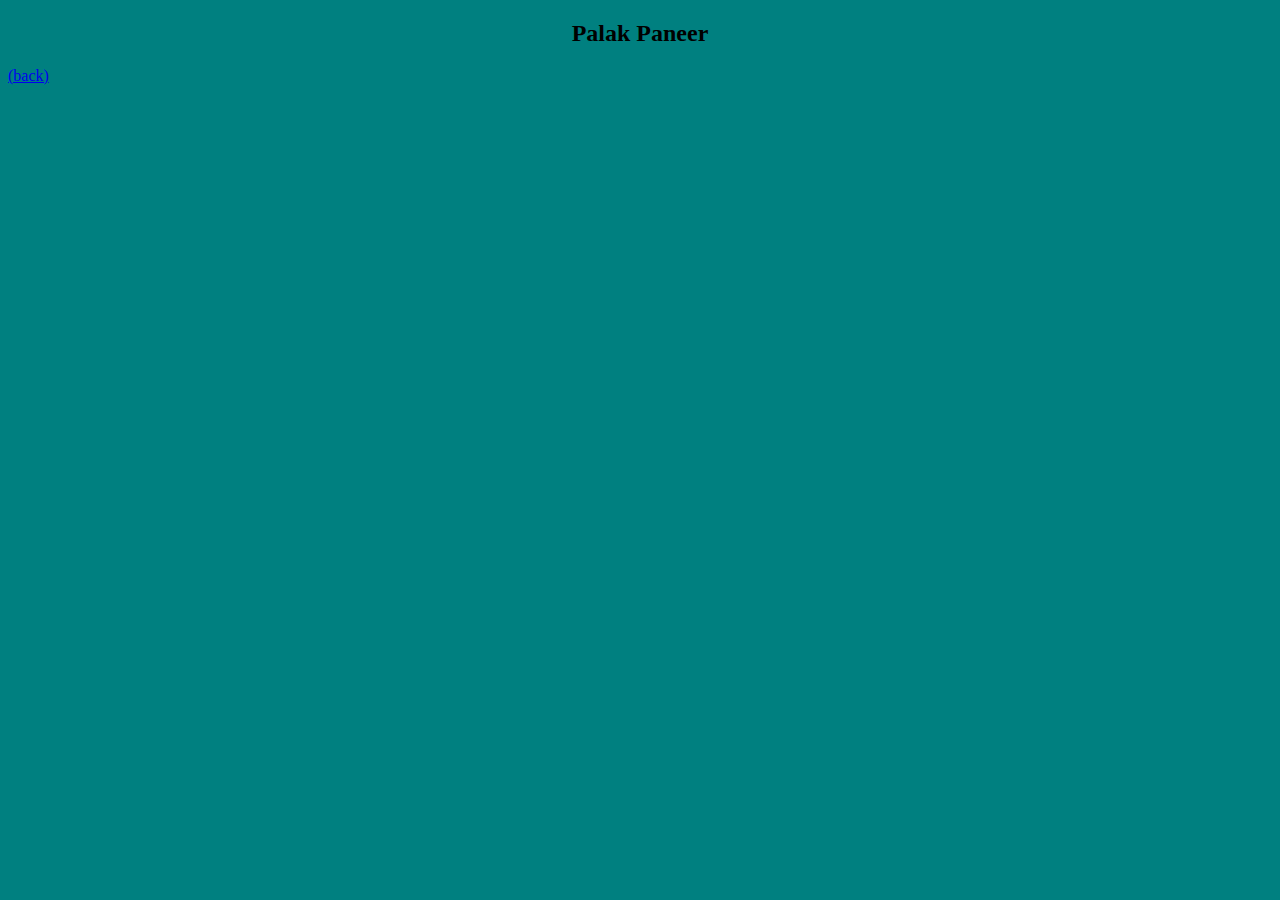
<file: recipes/palakpaneer.html>
<!DOCTYPE html> 
<html> 
  <head> 
    <meta name="viewport" content="width=device-width, initial-scale=1.0" />
    <link rel="stylesheet" href="../assets/style.css">
    <title>Palak Paneer</title> 
    <meta charset='utf-8'> 
  </head> 

  <body> 
    <header><h2>Palak Paneer</h2></header>
    <a href="../pages/recipes.html">(back)</a>

  </body>
</html>
</file>
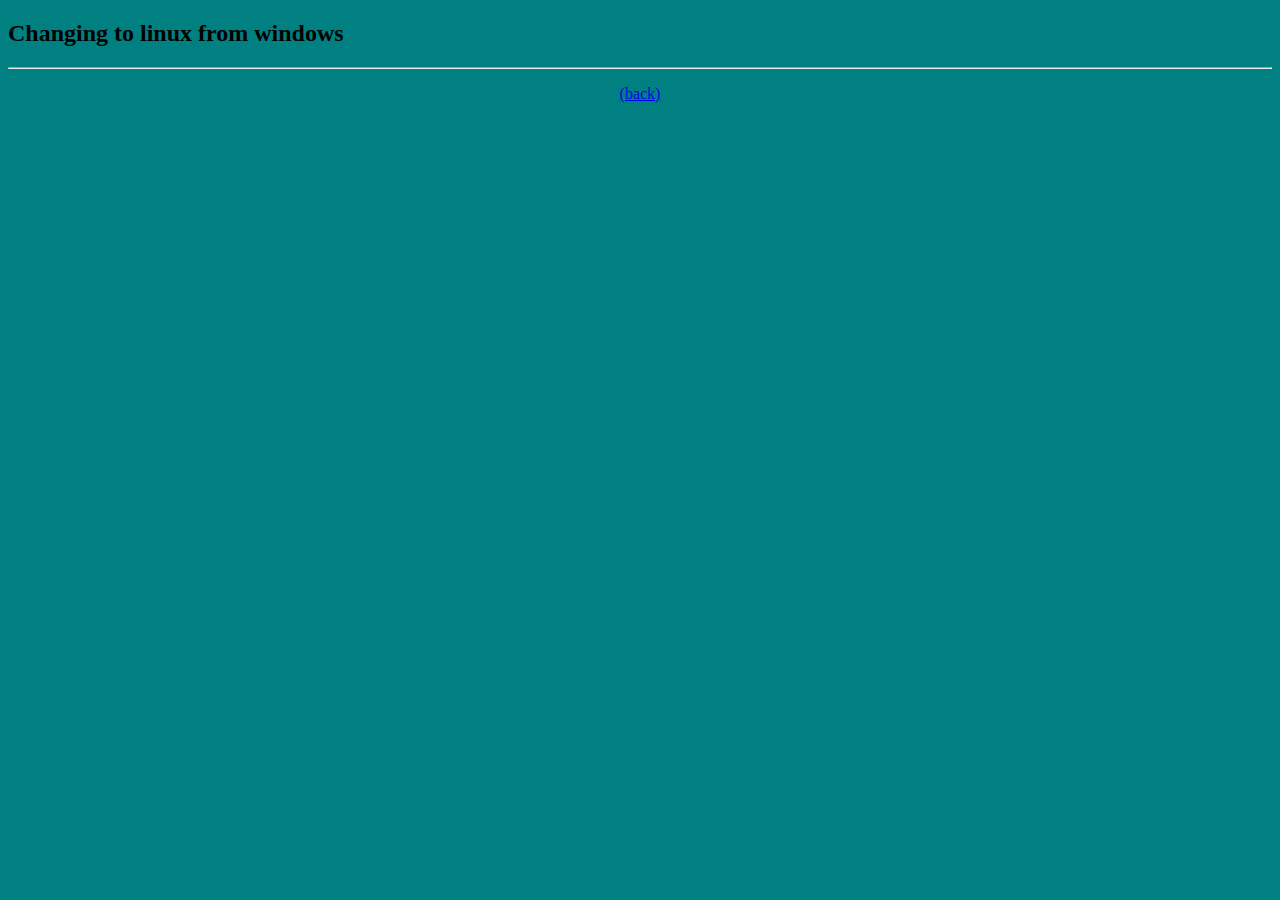
<file: pages/posts/changingtolinux.html>
<!DOCTYPE HTML> 
<html> 
  <head>
    <link rel="shortcut icon" href="../../assets/favicon.ico" type="image/x-icon">
    <meta name="viewport" content="width=device-width, initial-scale=1.0" />
    <title>Changing to linux from windows.</title> 
    <meta charset='utf-8'> 
    <link rel="stylesheet" href="../../assets/style.css">
  </head> 
  <body> 
    <h2> Changing to linux from windows </h2> 
    <hr> 
    <p align="center"><a href="../posts.html">(back)</a></p>
  </body>
</file>
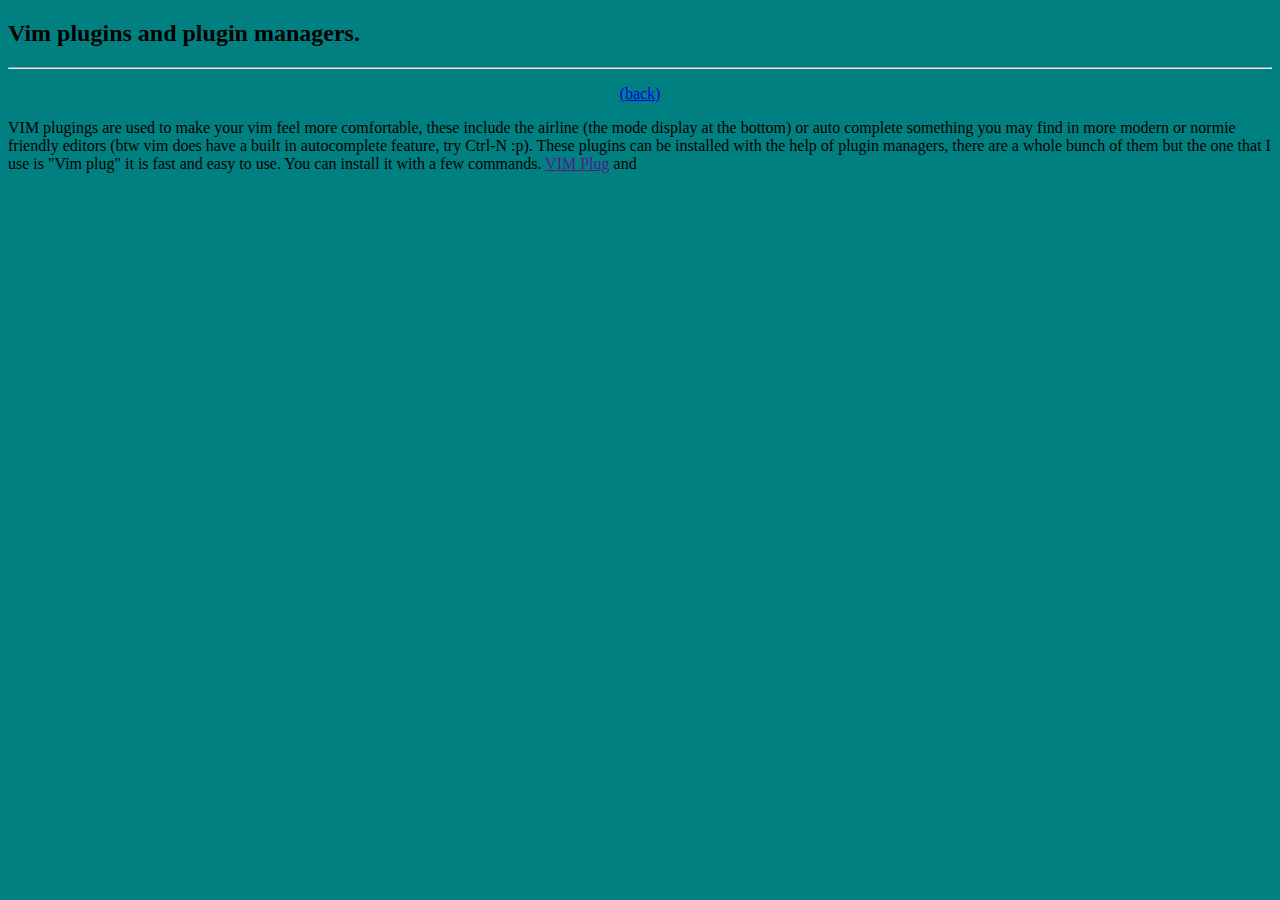
<file: pages/posts/vimpluginsandpluginmanagers.html>
<!DOCTYPE html> 
<html> 
  <head> 
    <link rel="shortcut icon" href="assets/favicon.ico" type="image/x-icon">
    <meta name="viewport" content="width=device-width, initial-scale=1.0" />
    <link rel="stylesheet" href="../../assets/style.css">
    <title>Vim plugins and plugin managers.</title> 
    <meta charset='utf-8'> 
  </head> 
  <body> 
    <h2> Vim plugins and plugin managers. </h2> 
    <hr> 
    <p align="center"><a href="../posts.html">(back)</a></p>
    <p align="left"> 

    VIM plugings are used to make your vim feel more comfortable, these include the airline (the mode display at the bottom) or auto complete something you may find in more modern or normie friendly editors (btw vim does have a built in autocomplete feature, try Ctrl-N :p). These plugins can be installed with the help of plugin managers, there are a whole bunch of them but the one that I use is "Vim plug" it is fast and easy to use. You can install it with a few commands. <a href="">VIM
      Plug</a> and 

    </p> 
  </body>
</file>
<file: assets/style.css>
body {
	background-color: teal; 
}

header {
	text-align: center; 
}
</file>
<file: assets/css/main.css>
@import url(fontawesome-all.min.css);
@import url("https://fonts.googleapis.com/css?family=Open+Sans:400,400italic,600,600italic,800,800italic");

/*
	Spectral by HTML5 UP
	html5up.net | @ajlkn
	Free for personal and commercial use under the CCA 3.0 license (html5up.net/license)
*/

html, body, div, span, applet, object,
iframe, h1, h2, h3, h4, h5, h6, p, blockquote,
pre, a, abbr, acronym, address, big, cite,
code, del, dfn, em, img, ins, kbd, q, s, samp,
small, strike, strong, sub, sup, tt, var, b,
u, i, center, dl, dt, dd, ol, ul, li, fieldset,
form, label, legend, table, caption, tbody,
tfoot, thead, tr, th, td, article, aside,
canvas, details, embed, figure, figcaption,
footer, header, hgroup, menu, nav, output, ruby,
section, summary, time, mark, audio, video {
	margin: 0;
	padding: 0;
	border: 0;
	font-size: 100%;
	font: inherit;
	vertical-align: baseline;}

article, aside, details, figcaption, figure,
footer, header, hgroup, menu, nav, section {
	display: block;}

body {
	line-height: 1;
}

ol, ul {
	list-style: none;
}

blockquote, q {
	quotes: none;
}

	blockquote:before, blockquote:after, q:before, q:after {
		content: '';
		content: none;
	}

table {
	border-collapse: collapse;
	border-spacing: 0;
}

body {
	-webkit-text-size-adjust: none;
}

mark {
	background-color: transparent;
	color: inherit;
}

input::-moz-focus-inner {
	border: 0;
	padding: 0;
}

input, select, textarea {
	-moz-appearance: none;
	-webkit-appearance: none;
	-ms-appearance: none;
	appearance: none;
}

/* Basic */

	@-ms-viewport {
		width: device-width;
	}

	html {
		box-sizing: border-box;
	}

	*, *:before, *:after {
		box-sizing: inherit;
	}

	body {
		background: #2e3842;
	}

		body.is-preload *, body.is-preload *:before, body.is-preload *:after {
			-moz-animation: none !important;
			-webkit-animation: none !important;
			-ms-animation: none !important;
			animation: none !important;
			-moz-transition: none !important;
			-webkit-transition: none !important;
			-ms-transition: none !important;
			transition: none !important;
		}

	body, input, select, textarea {
		color: #fff;
		font-family: "Open Sans", Helvetica, sans-serif;
		font-size: 15pt;
		font-weight: 400;
		letter-spacing: 0.075em;
		line-height: 1.65em;
	}

		@media screen and (max-width: 1680px) {

			body, input, select, textarea {
				font-size: 13pt;
			}

		}

		@media screen and (max-width: 1280px) {

			body, input, select, textarea {
				font-size: 12pt;
			}

		}

		@media screen and (max-width: 736px) {

			body, input, select, textarea {
				font-size: 11pt;
				letter-spacing: 0.0375em;
			}

		}

	a {
		-moz-transition: color 0.2s ease, border-bottom-color 0.2s ease;
		-webkit-transition: color 0.2s ease, border-bottom-color 0.2s ease;
		-ms-transition: color 0.2s ease, border-bottom-color 0.2s ease;
		transition: color 0.2s ease, border-bottom-color 0.2s ease;
		border-bottom: dotted 1px;
		color: inherit;
		text-decoration: none;
	}

		a:hover {
			border-bottom-color: transparent;
		}

	strong, b {
		color: #fff;
		font-weight: 600;
	}

	em, i {
		font-style: italic;
	}

	p {
		margin: 0 0 2em 0;
	}

	h1, h2, h3, h4, h5, h6 {
		color: #fff;
		font-weight: 800;
		letter-spacing: 0.225em;
		line-height: 1em;
		margin: 0 0 1em 0;
		text-transform: uppercase;
	}

		h1 a, h2 a, h3 a, h4 a, h5 a, h6 a {
			color: inherit;
			text-decoration: none;
		}

	h2 {
		font-size: 1.35em;
		line-height: 1.75em;
	}

		@media screen and (max-width: 736px) {

			h2 {
				font-size: 1.1em;
				line-height: 1.65em;
			}

		}

	h3 {
		font-size: 1.15em;
		line-height: 1.75em;
	}

		@media screen and (max-width: 736px) {

			h3 {
				font-size: 1em;
				line-height: 1.65em;
			}

		}

	h4 {
		font-size: 1em;
		line-height: 1.5em;
	}

	h5 {
		font-size: 0.8em;
		line-height: 1.5em;
	}

	h6 {
		font-size: 0.7em;
		line-height: 1.5em;
	}

	sub {
		font-size: 0.8em;
		position: relative;
		top: 0.5em;
	}

	sup {
		font-size: 0.8em;
		position: relative;
		top: -0.5em;
	}

	hr {
		border: 0;
		border-bottom: solid 2px #fff;
		margin: 3em 0;
	}

		hr.major {
			margin: 4.5em 0;
		}

	blockquote {
		border-left: solid 4px #fff;
		font-style: italic;
		margin: 0 0 2em 0;
		padding: 0.5em 0 0.5em 2em;
	}

	code {
		background: rgba(144, 144, 144, 0.25);
		border-radius: 3px;
		font-family: "Courier New", monospace;
		font-size: 0.9em;
		letter-spacing: 0;
		margin: 0 0.25em;
		padding: 0.25em 0.65em;
	}

	pre {
		-webkit-overflow-scrolling: touch;
		font-family: "Courier New", monospace;
		font-size: 0.9em;
		margin: 0 0 2em 0;
	}

		pre code {
			display: block;
			line-height: 1.75em;
			padding: 1em 1.5em;
			overflow-x: auto;
		}

	.align-left {
		text-align: left;
	}

	.align-center {
		text-align: center;
	}

	.align-right {
		text-align: right;
	}

/* Row */

	.row {
		display: flex;
		flex-wrap: wrap;
		box-sizing: border-box;
		align-items: stretch;
	}

		.row > * {
			box-sizing: border-box;
		}

		.row.gtr-uniform > * > :last-child {
			margin-bottom: 0;
		}

		.row.aln-left {
			justify-content: flex-start;
		}

		.row.aln-center {
			justify-content: center;
		}

		.row.aln-right {
			justify-content: flex-end;
		}

		.row.aln-top {
			align-items: flex-start;
		}

		.row.aln-middle {
			align-items: center;
		}

		.row.aln-bottom {
			align-items: flex-end;
		}

		.row > .imp {
			order: -1;
		}

		.row > .col-1 {
			width: 8.33333%;
		}

		.row > .off-1 {
			margin-left: 8.33333%;
		}

		.row > .col-2 {
			width: 16.66667%;
		}

		.row > .off-2 {
			margin-left: 16.66667%;
		}

		.row > .col-3 {
			width: 25%;
		}

		.row > .off-3 {
			margin-left: 25%;
		}

		.row > .col-4 {
			width: 33.33333%;
		}

		.row > .off-4 {
			margin-left: 33.33333%;
		}

		.row > .col-5 {
			width: 41.66667%;
		}

		.row > .off-5 {
			margin-left: 41.66667%;
		}

		.row > .col-6 {
			width: 50%;
		}

		.row > .off-6 {
			margin-left: 50%;
		}

		.row > .col-7 {
			width: 58.33333%;
		}

		.row > .off-7 {
			margin-left: 58.33333%;
		}

		.row > .col-8 {
			width: 66.66667%;
		}

		.row > .off-8 {
			margin-left: 66.66667%;
		}

		.row > .col-9 {
			width: 75%;
		}

		.row > .off-9 {
			margin-left: 75%;
		}

		.row > .col-10 {
			width: 83.33333%;
		}

		.row > .off-10 {
			margin-left: 83.33333%;
		}

		.row > .col-11 {
			width: 91.66667%;
		}

		.row > .off-11 {
			margin-left: 91.66667%;
		}

		.row > .col-12 {
			width: 100%;
		}

		.row > .off-12 {
			margin-left: 100%;
		}

		.row.gtr-0 {
			margin-top: 0;
			margin-left: 0em;
		}

			.row.gtr-0 > * {
				padding: 0 0 0 0em;
			}

			.row.gtr-0.gtr-uniform {
				margin-top: 0em;
			}

				.row.gtr-0.gtr-uniform > * {
					padding-top: 0em;
				}

		.row.gtr-25 {
			margin-top: 0;
			margin-left: -0.375em;
		}

			.row.gtr-25 > * {
				padding: 0 0 0 0.375em;
			}

			.row.gtr-25.gtr-uniform {
				margin-top: -0.375em;
			}

				.row.gtr-25.gtr-uniform > * {
					padding-top: 0.375em;
				}

		.row.gtr-50 {
			margin-top: 0;
			margin-left: -0.75em;
		}

			.row.gtr-50 > * {
				padding: 0 0 0 0.75em;
			}

			.row.gtr-50.gtr-uniform {
				margin-top: -0.75em;
			}

				.row.gtr-50.gtr-uniform > * {
					padding-top: 0.75em;
				}

		.row {
			margin-top: 0;
			margin-left: -1.5em;
		}

			.row > * {
				padding: 0 0 0 1.5em;
			}

			.row.gtr-uniform {
				margin-top: -1.5em;
			}

				.row.gtr-uniform > * {
					padding-top: 1.5em;
				}

		.row.gtr-150 {
			margin-top: 0;
			margin-left: -2.25em;
		}

			.row.gtr-150 > * {
				padding: 0 0 0 2.25em;
			}

			.row.gtr-150.gtr-uniform {
				margin-top: -2.25em;
			}

				.row.gtr-150.gtr-uniform > * {
					padding-top: 2.25em;
				}

		.row.gtr-200 {
			margin-top: 0;
			margin-left: -3em;
		}

			.row.gtr-200 > * {
				padding: 0 0 0 3em;
			}

			.row.gtr-200.gtr-uniform {
				margin-top: -3em;
			}

				.row.gtr-200.gtr-uniform > * {
					padding-top: 3em;
				}

		@media screen and (max-width: 1680px) {

			.row {
				display: flex;
				flex-wrap: wrap;
				box-sizing: border-box;
				align-items: stretch;
			}

				.row > * {
					box-sizing: border-box;
				}

				.row.gtr-uniform > * > :last-child {
					margin-bottom: 0;
				}

				.row.aln-left {
					justify-content: flex-start;
				}

				.row.aln-center {
					justify-content: center;
				}

				.row.aln-right {
					justify-content: flex-end;
				}

				.row.aln-top {
					align-items: flex-start;
				}

				.row.aln-middle {
					align-items: center;
				}

				.row.aln-bottom {
					align-items: flex-end;
				}

				.row > .imp-xlarge {
					order: -1;
				}

				.row > .col-1-xlarge {
					width: 8.33333%;
				}

				.row > .off-1-xlarge {
					margin-left: 8.33333%;
				}

				.row > .col-2-xlarge {
					width: 16.66667%;
				}

				.row > .off-2-xlarge {
					margin-left: 16.66667%;
				}

				.row > .col-3-xlarge {
					width: 25%;
				}

				.row > .off-3-xlarge {
					margin-left: 25%;
				}

				.row > .col-4-xlarge {
					width: 33.33333%;
				}

				.row > .off-4-xlarge {
					margin-left: 33.33333%;
				}

				.row > .col-5-xlarge {
					width: 41.66667%;
				}

				.row > .off-5-xlarge {
					margin-left: 41.66667%;
				}

				.row > .col-6-xlarge {
					width: 50%;
				}

				.row > .off-6-xlarge {
					margin-left: 50%;
				}

				.row > .col-7-xlarge {
					width: 58.33333%;
				}

				.row > .off-7-xlarge {
					margin-left: 58.33333%;
				}

				.row > .col-8-xlarge {
					width: 66.66667%;
				}

				.row > .off-8-xlarge {
					margin-left: 66.66667%;
				}

				.row > .col-9-xlarge {
					width: 75%;
				}

				.row > .off-9-xlarge {
					margin-left: 75%;
				}

				.row > .col-10-xlarge {
					width: 83.33333%;
				}

				.row > .off-10-xlarge {
					margin-left: 83.33333%;
				}

				.row > .col-11-xlarge {
					width: 91.66667%;
				}

				.row > .off-11-xlarge {
					margin-left: 91.66667%;
				}

				.row > .col-12-xlarge {
					width: 100%;
				}

				.row > .off-12-xlarge {
					margin-left: 100%;
				}

				.row.gtr-0 {
					margin-top: 0;
					margin-left: 0em;
				}

					.row.gtr-0 > * {
						padding: 0 0 0 0em;
					}

					.row.gtr-0.gtr-uniform {
						margin-top: 0em;
					}

						.row.gtr-0.gtr-uniform > * {
							padding-top: 0em;
						}

				.row.gtr-25 {
					margin-top: 0;
					margin-left: -0.375em;
				}

					.row.gtr-25 > * {
						padding: 0 0 0 0.375em;
					}

					.row.gtr-25.gtr-uniform {
						margin-top: -0.375em;
					}

						.row.gtr-25.gtr-uniform > * {
							padding-top: 0.375em;
						}

				.row.gtr-50 {
					margin-top: 0;
					margin-left: -0.75em;
				}

					.row.gtr-50 > * {
						padding: 0 0 0 0.75em;
					}

					.row.gtr-50.gtr-uniform {
						margin-top: -0.75em;
					}

						.row.gtr-50.gtr-uniform > * {
							padding-top: 0.75em;
						}

				.row {
					margin-top: 0;
					margin-left: -1.5em;
				}

					.row > * {
						padding: 0 0 0 1.5em;
					}

					.row.gtr-uniform {
						margin-top: -1.5em;
					}

						.row.gtr-uniform > * {
							padding-top: 1.5em;
						}

				.row.gtr-150 {
					margin-top: 0;
					margin-left: -2.25em;
				}

					.row.gtr-150 > * {
						padding: 0 0 0 2.25em;
					}

					.row.gtr-150.gtr-uniform {
						margin-top: -2.25em;
					}

						.row.gtr-150.gtr-uniform > * {
							padding-top: 2.25em;
						}

				.row.gtr-200 {
					margin-top: 0;
					margin-left: -3em;
				}

					.row.gtr-200 > * {
						padding: 0 0 0 3em;
					}

					.row.gtr-200.gtr-uniform {
						margin-top: -3em;
					}

						.row.gtr-200.gtr-uniform > * {
							padding-top: 3em;
						}

		}

		@media screen and (max-width: 1280px) {

			.row {
				display: flex;
				flex-wrap: wrap;
				box-sizing: border-box;
				align-items: stretch;
			}

				.row > * {
					box-sizing: border-box;
				}

				.row.gtr-uniform > * > :last-child {
					margin-bottom: 0;
				}

				.row.aln-left {
					justify-content: flex-start;
				}

				.row.aln-center {
					justify-content: center;
				}

				.row.aln-right {
					justify-content: flex-end;
				}

				.row.aln-top {
					align-items: flex-start;
				}

				.row.aln-middle {
					align-items: center;
				}

				.row.aln-bottom {
					align-items: flex-end;
				}

				.row > .imp-large {
					order: -1;
				}

				.row > .col-1-large {
					width: 8.33333%;
				}

				.row > .off-1-large {
					margin-left: 8.33333%;
				}

				.row > .col-2-large {
					width: 16.66667%;
				}

				.row > .off-2-large {
					margin-left: 16.66667%;
				}

				.row > .col-3-large {
					width: 25%;
				}

				.row > .off-3-large {
					margin-left: 25%;
				}

				.row > .col-4-large {
					width: 33.33333%;
				}

				.row > .off-4-large {
					margin-left: 33.33333%;
				}

				.row > .col-5-large {
					width: 41.66667%;
				}

				.row > .off-5-large {
					margin-left: 41.66667%;
				}

				.row > .col-6-large {
					width: 50%;
				}

				.row > .off-6-large {
					margin-left: 50%;
				}

				.row > .col-7-large {
					width: 58.33333%;
				}

				.row > .off-7-large {
					margin-left: 58.33333%;
				}

				.row > .col-8-large {
					width: 66.66667%;
				}

				.row > .off-8-large {
					margin-left: 66.66667%;
				}

				.row > .col-9-large {
					width: 75%;
				}

				.row > .off-9-large {
					margin-left: 75%;
				}

				.row > .col-10-large {
					width: 83.33333%;
				}

				.row > .off-10-large {
					margin-left: 83.33333%;
				}

				.row > .col-11-large {
					width: 91.66667%;
				}

				.row > .off-11-large {
					margin-left: 91.66667%;
				}

				.row > .col-12-large {
					width: 100%;
				}

				.row > .off-12-large {
					margin-left: 100%;
				}

				.row.gtr-0 {
					margin-top: 0;
					margin-left: 0em;
				}

					.row.gtr-0 > * {
						padding: 0 0 0 0em;
					}

					.row.gtr-0.gtr-uniform {
						margin-top: 0em;
					}

						.row.gtr-0.gtr-uniform > * {
							padding-top: 0em;
						}

				.row.gtr-25 {
					margin-top: 0;
					margin-left: -0.375em;
				}

					.row.gtr-25 > * {
						padding: 0 0 0 0.375em;
					}

					.row.gtr-25.gtr-uniform {
						margin-top: -0.375em;
					}

						.row.gtr-25.gtr-uniform > * {
							padding-top: 0.375em;
						}

				.row.gtr-50 {
					margin-top: 0;
					margin-left: -0.75em;
				}

					.row.gtr-50 > * {
						padding: 0 0 0 0.75em;
					}

					.row.gtr-50.gtr-uniform {
						margin-top: -0.75em;
					}

						.row.gtr-50.gtr-uniform > * {
							padding-top: 0.75em;
						}

				.row {
					margin-top: 0;
					margin-left: -1.5em;
				}

					.row > * {
						padding: 0 0 0 1.5em;
					}

					.row.gtr-uniform {
						margin-top: -1.5em;
					}

						.row.gtr-uniform > * {
							padding-top: 1.5em;
						}

				.row.gtr-150 {
					margin-top: 0;
					margin-left: -2.25em;
				}

					.row.gtr-150 > * {
						padding: 0 0 0 2.25em;
					}

					.row.gtr-150.gtr-uniform {
						margin-top: -2.25em;
					}

						.row.gtr-150.gtr-uniform > * {
							padding-top: 2.25em;
						}

				.row.gtr-200 {
					margin-top: 0;
					margin-left: -3em;
				}

					.row.gtr-200 > * {
						padding: 0 0 0 3em;
					}

					.row.gtr-200.gtr-uniform {
						margin-top: -3em;
					}

						.row.gtr-200.gtr-uniform > * {
							padding-top: 3em;
						}

		}

		@media screen and (max-width: 980px) {

			.row {
				display: flex;
				flex-wrap: wrap;
				box-sizing: border-box;
				align-items: stretch;
			}

				.row > * {
					box-sizing: border-box;
				}

				.row.gtr-uniform > * > :last-child {
					margin-bottom: 0;
				}

				.row.aln-left {
					justify-content: flex-start;
				}

				.row.aln-center {
					justify-content: center;
				}

				.row.aln-right {
					justify-content: flex-end;
				}

				.row.aln-top {
					align-items: flex-start;
				}

				.row.aln-middle {
					align-items: center;
				}

				.row.aln-bottom {
					align-items: flex-end;
				}

				.row > .imp-medium {
					order: -1;
				}

				.row > .col-1-medium {
					width: 8.33333%;
				}

				.row > .off-1-medium {
					margin-left: 8.33333%;
				}

				.row > .col-2-medium {
					width: 16.66667%;
				}

				.row > .off-2-medium {
					margin-left: 16.66667%;
				}

				.row > .col-3-medium {
					width: 25%;
				}

				.row > .off-3-medium {
					margin-left: 25%;
				}

				.row > .col-4-medium {
					width: 33.33333%;
				}

				.row > .off-4-medium {
					margin-left: 33.33333%;
				}

				.row > .col-5-medium {
					width: 41.66667%;
				}

				.row > .off-5-medium {
					margin-left: 41.66667%;
				}

				.row > .col-6-medium {
					width: 50%;
				}

				.row > .off-6-medium {
					margin-left: 50%;
				}

				.row > .col-7-medium {
					width: 58.33333%;
				}

				.row > .off-7-medium {
					margin-left: 58.33333%;
				}

				.row > .col-8-medium {
					width: 66.66667%;
				}

				.row > .off-8-medium {
					margin-left: 66.66667%;
				}

				.row > .col-9-medium {
					width: 75%;
				}

				.row > .off-9-medium {
					margin-left: 75%;
				}

				.row > .col-10-medium {
					width: 83.33333%;
				}

				.row > .off-10-medium {
					margin-left: 83.33333%;
				}

				.row > .col-11-medium {
					width: 91.66667%;
				}

				.row > .off-11-medium {
					margin-left: 91.66667%;
				}

				.row > .col-12-medium {
					width: 100%;
				}

				.row > .off-12-medium {
					margin-left: 100%;
				}

				.row.gtr-0 {
					margin-top: 0;
					margin-left: 0em;
				}

					.row.gtr-0 > * {
						padding: 0 0 0 0em;
					}

					.row.gtr-0.gtr-uniform {
						margin-top: 0em;
					}

						.row.gtr-0.gtr-uniform > * {
							padding-top: 0em;
						}

				.row.gtr-25 {
					margin-top: 0;
					margin-left: -0.375em;
				}

					.row.gtr-25 > * {
						padding: 0 0 0 0.375em;
					}

					.row.gtr-25.gtr-uniform {
						margin-top: -0.375em;
					}

						.row.gtr-25.gtr-uniform > * {
							padding-top: 0.375em;
						}

				.row.gtr-50 {
					margin-top: 0;
					margin-left: -0.75em;
				}

					.row.gtr-50 > * {
						padding: 0 0 0 0.75em;
					}

					.row.gtr-50.gtr-uniform {
						margin-top: -0.75em;
					}

						.row.gtr-50.gtr-uniform > * {
							padding-top: 0.75em;
						}

				.row {
					margin-top: 0;
					margin-left: -1.5em;
				}

					.row > * {
						padding: 0 0 0 1.5em;
					}

					.row.gtr-uniform {
						margin-top: -1.5em;
					}

						.row.gtr-uniform > * {
							padding-top: 1.5em;
						}

				.row.gtr-150 {
					margin-top: 0;
					margin-left: -2.25em;
				}

					.row.gtr-150 > * {
						padding: 0 0 0 2.25em;
					}

					.row.gtr-150.gtr-uniform {
						margin-top: -2.25em;
					}

						.row.gtr-150.gtr-uniform > * {
							padding-top: 2.25em;
						}

				.row.gtr-200 {
					margin-top: 0;
					margin-left: -3em;
				}

					.row.gtr-200 > * {
						padding: 0 0 0 3em;
					}

					.row.gtr-200.gtr-uniform {
						margin-top: -3em;
					}

						.row.gtr-200.gtr-uniform > * {
							padding-top: 3em;
						}

		}

		@media screen and (max-width: 736px) {

			.row {
				display: flex;
				flex-wrap: wrap;
				box-sizing: border-box;
				align-items: stretch;
			}

				.row > * {
					box-sizing: border-box;
				}

				.row.gtr-uniform > * > :last-child {
					margin-bottom: 0;
				}

				.row.aln-left {
					justify-content: flex-start;
				}

				.row.aln-center {
					justify-content: center;
				}

				.row.aln-right {
					justify-content: flex-end;
				}

				.row.aln-top {
					align-items: flex-start;
				}

				.row.aln-middle {
					align-items: center;
				}

				.row.aln-bottom {
					align-items: flex-end;
				}

				.row > .imp-small {
					order: -1;
				}

				.row > .col-1-small {
					width: 8.33333%;
				}

				.row > .off-1-small {
					margin-left: 8.33333%;
				}

				.row > .col-2-small {
					width: 16.66667%;
				}

				.row > .off-2-small {
					margin-left: 16.66667%;
				}

				.row > .col-3-small {
					width: 25%;
				}

				.row > .off-3-small {
					margin-left: 25%;
				}

				.row > .col-4-small {
					width: 33.33333%;
				}

				.row > .off-4-small {
					margin-left: 33.33333%;
				}

				.row > .col-5-small {
					width: 41.66667%;
				}

				.row > .off-5-small {
					margin-left: 41.66667%;
				}

				.row > .col-6-small {
					width: 50%;
				}

				.row > .off-6-small {
					margin-left: 50%;
				}

				.row > .col-7-small {
					width: 58.33333%;
				}

				.row > .off-7-small {
					margin-left: 58.33333%;
				}

				.row > .col-8-small {
					width: 66.66667%;
				}

				.row > .off-8-small {
					margin-left: 66.66667%;
				}

				.row > .col-9-small {
					width: 75%;
				}

				.row > .off-9-small {
					margin-left: 75%;
				}

				.row > .col-10-small {
					width: 83.33333%;
				}

				.row > .off-10-small {
					margin-left: 83.33333%;
				}

				.row > .col-11-small {
					width: 91.66667%;
				}

				.row > .off-11-small {
					margin-left: 91.66667%;
				}

				.row > .col-12-small {
					width: 100%;
				}

				.row > .off-12-small {
					margin-left: 100%;
				}

				.row.gtr-0 {
					margin-top: 0;
					margin-left: 0em;
				}

					.row.gtr-0 > * {
						padding: 0 0 0 0em;
					}

					.row.gtr-0.gtr-uniform {
						margin-top: 0em;
					}

						.row.gtr-0.gtr-uniform > * {
							padding-top: 0em;
						}

				.row.gtr-25 {
					margin-top: 0;
					margin-left: -0.375em;
				}

					.row.gtr-25 > * {
						padding: 0 0 0 0.375em;
					}

					.row.gtr-25.gtr-uniform {
						margin-top: -0.375em;
					}

						.row.gtr-25.gtr-uniform > * {
							padding-top: 0.375em;
						}

				.row.gtr-50 {
					margin-top: 0;
					margin-left: -0.75em;
				}

					.row.gtr-50 > * {
						padding: 0 0 0 0.75em;
					}

					.row.gtr-50.gtr-uniform {
						margin-top: -0.75em;
					}

						.row.gtr-50.gtr-uniform > * {
							padding-top: 0.75em;
						}

				.row {
					margin-top: 0;
					margin-left: -1.5em;
				}

					.row > * {
						padding: 0 0 0 1.5em;
					}

					.row.gtr-uniform {
						margin-top: -1.5em;
					}

						.row.gtr-uniform > * {
							padding-top: 1.5em;
						}

				.row.gtr-150 {
					margin-top: 0;
					margin-left: -2.25em;
				}

					.row.gtr-150 > * {
						padding: 0 0 0 2.25em;
					}

					.row.gtr-150.gtr-uniform {
						margin-top: -2.25em;
					}

						.row.gtr-150.gtr-uniform > * {
							padding-top: 2.25em;
						}

				.row.gtr-200 {
					margin-top: 0;
					margin-left: -3em;
				}

					.row.gtr-200 > * {
						padding: 0 0 0 3em;
					}

					.row.gtr-200.gtr-uniform {
						margin-top: -3em;
					}

						.row.gtr-200.gtr-uniform > * {
							padding-top: 3em;
						}

		}

		@media screen and (max-width: 480px) {

			.row {
				display: flex;
				flex-wrap: wrap;
				box-sizing: border-box;
				align-items: stretch;
			}

				.row > * {
					box-sizing: border-box;
				}

				.row.gtr-uniform > * > :last-child {
					margin-bottom: 0;
				}

				.row.aln-left {
					justify-content: flex-start;
				}

				.row.aln-center {
					justify-content: center;
				}

				.row.aln-right {
					justify-content: flex-end;
				}

				.row.aln-top {
					align-items: flex-start;
				}

				.row.aln-middle {
					align-items: center;
				}

				.row.aln-bottom {
					align-items: flex-end;
				}

				.row > .imp-xsmall {
					order: -1;
				}

				.row > .col-1-xsmall {
					width: 8.33333%;
				}

				.row > .off-1-xsmall {
					margin-left: 8.33333%;
				}

				.row > .col-2-xsmall {
					width: 16.66667%;
				}

				.row > .off-2-xsmall {
					margin-left: 16.66667%;
				}

				.row > .col-3-xsmall {
					width: 25%;
				}

				.row > .off-3-xsmall {
					margin-left: 25%;
				}

				.row > .col-4-xsmall {
					width: 33.33333%;
				}

				.row > .off-4-xsmall {
					margin-left: 33.33333%;
				}

				.row > .col-5-xsmall {
					width: 41.66667%;
				}

				.row > .off-5-xsmall {
					margin-left: 41.66667%;
				}

				.row > .col-6-xsmall {
					width: 50%;
				}

				.row > .off-6-xsmall {
					margin-left: 50%;
				}

				.row > .col-7-xsmall {
					width: 58.33333%;
				}

				.row > .off-7-xsmall {
					margin-left: 58.33333%;
				}

				.row > .col-8-xsmall {
					width: 66.66667%;
				}

				.row > .off-8-xsmall {
					margin-left: 66.66667%;
				}

				.row > .col-9-xsmall {
					width: 75%;
				}

				.row > .off-9-xsmall {
					margin-left: 75%;
				}

				.row > .col-10-xsmall {
					width: 83.33333%;
				}

				.row > .off-10-xsmall {
					margin-left: 83.33333%;
				}

				.row > .col-11-xsmall {
					width: 91.66667%;
				}

				.row > .off-11-xsmall {
					margin-left: 91.66667%;
				}

				.row > .col-12-xsmall {
					width: 100%;
				}

				.row > .off-12-xsmall {
					margin-left: 100%;
				}

				.row.gtr-0 {
					margin-top: 0;
					margin-left: 0em;
				}

					.row.gtr-0 > * {
						padding: 0 0 0 0em;
					}

					.row.gtr-0.gtr-uniform {
						margin-top: 0em;
					}

						.row.gtr-0.gtr-uniform > * {
							padding-top: 0em;
						}

				.row.gtr-25 {
					margin-top: 0;
					margin-left: -0.375em;
				}

					.row.gtr-25 > * {
						padding: 0 0 0 0.375em;
					}

					.row.gtr-25.gtr-uniform {
						margin-top: -0.375em;
					}

						.row.gtr-25.gtr-uniform > * {
							padding-top: 0.375em;
						}

				.row.gtr-50 {
					margin-top: 0;
					margin-left: -0.75em;
				}

					.row.gtr-50 > * {
						padding: 0 0 0 0.75em;
					}

					.row.gtr-50.gtr-uniform {
						margin-top: -0.75em;
					}

						.row.gtr-50.gtr-uniform > * {
							padding-top: 0.75em;
						}

				.row {
					margin-top: 0;
					margin-left: -1.5em;
				}

					.row > * {
						padding: 0 0 0 1.5em;
					}

					.row.gtr-uniform {
						margin-top: -1.5em;
					}

						.row.gtr-uniform > * {
							padding-top: 1.5em;
						}

				.row.gtr-150 {
					margin-top: 0;
					margin-left: -2.25em;
				}

					.row.gtr-150 > * {
						padding: 0 0 0 2.25em;
					}

					.row.gtr-150.gtr-uniform {
						margin-top: -2.25em;
					}

						.row.gtr-150.gtr-uniform > * {
							padding-top: 2.25em;
						}

				.row.gtr-200 {
					margin-top: 0;
					margin-left: -3em;
				}

					.row.gtr-200 > * {
						padding: 0 0 0 3em;
					}

					.row.gtr-200.gtr-uniform {
						margin-top: -3em;
					}

						.row.gtr-200.gtr-uniform > * {
							padding-top: 3em;
						}

		}

/* Section/Article */

	section.special, article.special {
		text-align: center;
	}

	header p {
		color: rgba(255, 255, 255, 0.5);
		position: relative;
		top: -0.25em;
	}

	header h3 + p {
		font-size: 1.1em;
	}

	header h4 + p,
	header h5 + p,
	header h6 + p {
		font-size: 0.9em;
	}

	header.major {
		margin: 0 0 3.5em 0;
	}

		header.major h2, header.major h3, header.major h4, header.major h5, header.major h6 {
			border-bottom: solid 2px #fff;
			display: inline-block;
			padding-bottom: 1em;
			position: relative;
		}

			header.major h2:after, header.major h3:after, header.major h4:after, header.major h5:after, header.major h6:after {
				content: '';
				display: block;
				height: 1px;
			}

		header.major p {
			color: #fff;
			top: 0;
		}

		@media screen and (max-width: 736px) {

			header.major {
				margin: 0 0 2em 0;
			}

		}

	@media screen and (max-width: 980px) {

		header br {
			display: none;
		}

	}

/* Form */

	form {
		margin: 0 0 2em 0;
	}

	label {
		color: #fff;
		display: block;
		font-size: 0.9em;
		font-weight: 600;
		margin: 0 0 1em 0;
	}

	input[type="text"],
	input[type="password"],
	input[type="email"],
	select,
	textarea {
		-moz-appearance: none;
		-webkit-appearance: none;
		-ms-appearance: none;
		appearance: none;
		background-color: rgba(144, 144, 144, 0.25);
		border-radius: 3px;
		border: none;
		color: inherit;
		display: block;
		outline: 0;
		padding: 0 1em;
		text-decoration: none;
		width: 100%;
	}

		input[type="text"]:invalid,
		input[type="password"]:invalid,
		input[type="email"]:invalid,
		select:invalid,
		textarea:invalid {
			box-shadow: none;
		}

		input[type="text"]:focus,
		input[type="password"]:focus,
		input[type="email"]:focus,
		select:focus,
		textarea:focus {
			box-shadow: 0 0 0 2px #21b2a6;
		}

	select {
		background-size: 1.25em;
		background-repeat: no-repeat;
		background-position: calc(100% - 1em) center;
		height: 2.75em;
		padding-right: 2.75em;
		text-overflow: ellipsis;
	}

		select:focus::-ms-value {
			background-color: transparent;
		}

		select::-ms-expand {
			display: none;
		}

	input[type="text"],
	input[type="password"],
	input[type="email"],
	select {
		height: 2.75em;
	}

	textarea {
		padding: 0.75em 1em;
	}

	input[type="checkbox"],
	input[type="radio"] {
		-moz-appearance: none;
		-webkit-appearance: none;
		-ms-appearance: none;
		appearance: none;
		display: block;
		float: left;
		margin-right: -2em;
		opacity: 0;
		width: 1em;
		z-index: -1;
	}

		input[type="checkbox"] + label,
		input[type="radio"] + label {
			text-decoration: none;
			color: #fff;
			cursor: pointer;
			display: inline-block;
			font-size: 1em;
			font-weight: 400;
			padding-left: 2.4em;
			padding-right: 0.75em;
			position: relative;
		}

			input[type="checkbox"] + label:before,
			input[type="radio"] + label:before {
				-moz-osx-font-smoothing: grayscale;
				-webkit-font-smoothing: antialiased;
				display: inline-block;
				font-style: normal;
				font-variant: normal;
				text-rendering: auto;
				line-height: 1;
				text-transform: none !important;
				font-family: 'Font Awesome 5 Free';
				font-weight: 900;
			}

			input[type="checkbox"] + label:before,
			input[type="radio"] + label:before {
				background: rgba(144, 144, 144, 0.25);
				border-radius: 3px;
				content: '';
				display: inline-block;
				font-size: 0.8em;
				height: 2.0625em;
				left: 0;
				line-height: 2.0625em;
				position: absolute;
				text-align: center;
				top: 0;
				width: 2.0625em;
			}

		input[type="checkbox"]:checked + label:before,
		input[type="radio"]:checked + label:before {
			background: #2e3842;
			color: #fff;
			content: '\f00c';
		}

		input[type="checkbox"]:focus + label:before,
		input[type="radio"]:focus + label:before {
			box-shadow: 0 0 0 2px #21b2a6;
		}

	input[type="checkbox"] + label:before {
		border-radius: 3px;
	}

	input[type="radio"] + label:before {
		border-radius: 100%;
	}

	::-webkit-input-placeholder {
		color: rgba(255, 255, 255, 0.5) !important;
		opacity: 1.0;
	}

	:-moz-placeholder {
		color: rgba(255, 255, 255, 0.5) !important;
		opacity: 1.0;
	}

	::-moz-placeholder {
		color: rgba(255, 255, 255, 0.5) !important;
		opacity: 1.0;
	}

	:-ms-input-placeholder {
		color: rgba(255, 255, 255, 0.5) !important;
		opacity: 1.0;
	}

/* Box */

	.box {
		border-radius: 3px;
		border: solid 2px #fff;
		margin-bottom: 2em;
		padding: 1.5em;
	}

		.box > :last-child,
		.box > :last-child > :last-child,
		.box > :last-child > :last-child > :last-child {
			margin-bottom: 0;
		}

		.box.alt {
			border: 0;
			border-radius: 0;
			padding: 0;
		}

/* Icon */

	.icon {
		text-decoration: none;
		border-bottom: none;
		position: relative;
	}

		.icon:before {
			-moz-osx-font-smoothing: grayscale;
			-webkit-font-smoothing: antialiased;
			display: inline-block;
			font-style: normal;
			font-variant: normal;
			text-rendering: auto;
			line-height: 1;
			text-transform: none !important;
			font-family: 'Font Awesome 5 Free';
			font-weight: 400;
		}

		.icon > .label {
			display: none;
		}

		.icon:before {
			line-height: inherit;
		}

		.icon.solid:before {
			font-weight: 900;
		}

		.icon.brands:before {
			font-family: 'Font Awesome 5 Brands';
		}

		.icon.major {
			-moz-transform: rotate(-45deg);
			-webkit-transform: rotate(-45deg);
			-ms-transform: rotate(-45deg);
			transform: rotate(-45deg);
			border-radius: 3px;
			border: solid 2px #fff;
			display: inline-block;
			font-size: 1.35em;
			height: calc(3em + 2px);
			line-height: 3em;
			text-align: center;
			width: calc(3em + 2px);
		}

			.icon.major:before {
				-moz-transform: rotate(45deg);
				-webkit-transform: rotate(45deg);
				-ms-transform: rotate(45deg);
				transform: rotate(45deg);
				display: inline-block;
				font-size: 1.5em;
			}

			@media screen and (max-width: 736px) {

				.icon.major {
					font-size: 1em;
				}

			}

		.icon.style1 {
			color: #00ffcc;
		}

		.icon.style2 {
			color: #00f0ff;
		}

		.icon.style3 {
			color: #76ddff;
		}

/* Image */

	.image {
		border-radius: 3px;
		border: 0;
		display: inline-block;
		position: relative;
	}

		.image img {
			border-radius: 3px;
			display: block;
		}

		.image.left {
			float: left;
			margin: 0 2em 2em 0;
			top: 0.25em;
		}

		.image.right {
			float: right;
			margin: 0 0 2em 2em;
			top: 0.25em;
		}

		.image.left, .image.right {
			max-width: 40%;
		}

			.image.left img, .image.right img {
				width: 100%;
			}

		.image.fit {
			display: block;
			margin: 0 0 2em 0;
			width: 100%;
		}

			.image.fit img {
				width: 100%;
			}

/* List */

	ol {
		list-style: decimal;
		margin: 0 0 2em 0;
		padding-left: 1.25em;
	}

		ol li {
			padding-left: 0.25em;
		}

	ul {
		list-style: disc;
		margin: 0 0 2em 0;
		padding-left: 1em;
	}

		ul li {
			padding-left: 0.5em;
		}

		ul.alt {
			list-style: none;
			padding-left: 0;
		}

			ul.alt li {
				border-top: solid 1px #fff;
				padding: 0.5em 0;
			}

				ul.alt li:first-child {
					border-top: 0;
					padding-top: 0;
				}

	dl {
		margin: 0 0 2em 0;
	}

/* Actions */

	ul.actions {
		display: -moz-flex;
		display: -webkit-flex;
		display: -ms-flex;
		display: flex;
		cursor: default;
		list-style: none;
		margin-left: -1em;
		padding-left: 0;
	}

		ul.actions li {
			padding: 0 0 0 1em;
			vertical-align: middle;
		}

		ul.actions.special {
			-moz-justify-content: center;
			-webkit-justify-content: center;
			-ms-justify-content: center;
			justify-content: center;
			width: 100%;
			margin-left: 0;
		}

			ul.actions.special li:first-child {
				padding-left: 0;
			}

		ul.actions.stacked {
			-moz-flex-direction: column;
			-webkit-flex-direction: column;
			-ms-flex-direction: column;
			flex-direction: column;
			margin-left: 0;
		}

			ul.actions.stacked li {
				padding: 1em 0 0 0;
			}

				ul.actions.stacked li:first-child {
					padding-top: 0;
				}

		ul.actions.fit {
			width: calc(100% + 1em);
		}

			ul.actions.fit li {
				-moz-flex-grow: 1;
				-webkit-flex-grow: 1;
				-ms-flex-grow: 1;
				flex-grow: 1;
				-moz-flex-shrink: 1;
				-webkit-flex-shrink: 1;
				-ms-flex-shrink: 1;
				flex-shrink: 1;
				width: 100%;
			}

				ul.actions.fit li > * {
					width: 100%;
				}

			ul.actions.fit.stacked {
				width: 100%;
			}

		@media screen and (max-width: 480px) {

			ul.actions:not(.fixed) {
				-moz-flex-direction: column;
				-webkit-flex-direction: column;
				-ms-flex-direction: column;
				flex-direction: column;
				margin-left: 0;
				width: 100% !important;
			}

				ul.actions:not(.fixed) li {
					-moz-flex-grow: 1;
					-webkit-flex-grow: 1;
					-ms-flex-grow: 1;
					flex-grow: 1;
					-moz-flex-shrink: 1;
					-webkit-flex-shrink: 1;
					-ms-flex-shrink: 1;
					flex-shrink: 1;
					padding: 1em 0 0 0;
					text-align: center;
					width: 100%;
				}

					ul.actions:not(.fixed) li > * {
						width: 100%;
					}

					ul.actions:not(.fixed) li:first-child {
						padding-top: 0;
					}

					ul.actions:not(.fixed) li input[type="submit"],
					ul.actions:not(.fixed) li input[type="reset"],
					ul.actions:not(.fixed) li input[type="button"],
					ul.actions:not(.fixed) li button,
					ul.actions:not(.fixed) li .button {
						width: 100%;
					}

						ul.actions:not(.fixed) li input[type="submit"].icon:before,
						ul.actions:not(.fixed) li input[type="reset"].icon:before,
						ul.actions:not(.fixed) li input[type="button"].icon:before,
						ul.actions:not(.fixed) li button.icon:before,
						ul.actions:not(.fixed) li .button.icon:before {
							margin-left: -0.5em;
						}

		}

/* Icons */

	ul.icons {
		cursor: default;
		list-style: none;
		padding-left: 0;
	}

		ul.icons li {
			display: inline-block;
			padding: 0 1em 0 0;
		}

			ul.icons li:last-child {
				padding-right: 0 !important;
			}

		ul.icons.major {
			padding: 1em 0;
		}

			ul.icons.major li {
				padding-right: 3.5em;
			}

				@media screen and (max-width: 736px) {

					ul.icons.major li {
						padding: 0 1em !important;
					}

				}

/* Table */

	.table-wrapper {
		-webkit-overflow-scrolling: touch;
		overflow-x: auto;
	}

	table {
		margin: 0 0 2em 0;
		width: 100%;
	}

		table tbody tr {
			border: solid 1px #fff;
			border-left: 0;
			border-right: 0;
		}

			table tbody tr:nth-child(2n + 1) {
				background-color: rgba(144, 144, 144, 0.25);
			}

		table td {
			padding: 0.75em 0.75em;
		}

		table th {
			color: #fff;
			font-size: 0.9em;
			font-weight: 600;
			padding: 0 0.75em 0.75em 0.75em;
			text-align: left;
		}

		table thead {
			border-bottom: solid 2px #fff;
		}

		table tfoot {
			border-top: solid 2px #fff;
		}

		table.alt {
			border-collapse: separate;
		}

			table.alt tbody tr td {
				border: solid 1px #fff;
				border-left-width: 0;
				border-top-width: 0;
			}

				table.alt tbody tr td:first-child {
					border-left-width: 1px;
				}

			table.alt tbody tr:first-child td {
				border-top-width: 1px;
			}

			table.alt thead {
				border-bottom: 0;
			}

			table.alt tfoot {
				border-top: 0;
			}

/* Button */

	input[type="submit"],
	input[type="reset"],
	input[type="button"],
	button,
	.button {
		-moz-appearance: none;
		-webkit-appearance: none;
		-ms-appearance: none;
		appearance: none;
		-moz-transition: background-color 0.2s ease-in-out, color 0.2s ease-in-out;
		-webkit-transition: background-color 0.2s ease-in-out, color 0.2s ease-in-out;
		-ms-transition: background-color 0.2s ease-in-out, color 0.2s ease-in-out;
		transition: background-color 0.2s ease-in-out, color 0.2s ease-in-out;
		background-color: transparent;
		border-radius: 3px;
		border: 0;
		box-shadow: inset 0 0 0 2px #fff;
		color: #fff;
		cursor: pointer;
		display: inline-block;
		font-size: 0.8em;
		font-weight: 600;
		height: 3.125em;
		letter-spacing: 0.225em;
		line-height: 3.125em;
		max-width: 30em;
		padding: 0 2.75em;
		text-align: center;
		text-decoration: none;
		text-transform: uppercase;
		white-space: nowrap;
		overflow: hidden;
		text-overflow: ellipsis;
	}

		input[type="submit"]:hover,
		input[type="reset"]:hover,
		input[type="button"]:hover,
		button:hover,
		.button:hover {
			background-color: rgba(144, 144, 144, 0.25);
		}

		input[type="submit"]:active,
		input[type="reset"]:active,
		input[type="button"]:active,
		button:active,
		.button:active {
			background-color: rgba(144, 144, 144, 0.5);
		}

		input[type="submit"].icon:before,
		input[type="reset"].icon:before,
		input[type="button"].icon:before,
		button.icon:before,
		.button.icon:before {
			margin-right: 0.5em;
		}

		input[type="submit"].fit,
		input[type="reset"].fit,
		input[type="button"].fit,
		button.fit,
		.button.fit {
			width: 100%;
		}

		input[type="submit"].small,
		input[type="reset"].small,
		input[type="button"].small,
		button.small,
		.button.small {
			font-size: 0.8em;
		}

		input[type="submit"].large,
		input[type="reset"].large,
		input[type="button"].large,
		button.large,
		.button.large {
			font-size: 1.35em;
		}

		input[type="submit"].primary,
		input[type="reset"].primary,
		input[type="button"].primary,
		button.primary,
		.button.primary {
			background-color: #ed4933;
			box-shadow: none !important;
			color: #ffffff !important;
		}

			input[type="submit"].primary:hover,
			input[type="reset"].primary:hover,
			input[type="button"].primary:hover,
			button.primary:hover,
			.button.primary:hover {
				background-color: #ef5e4a !important;
			}

			input[type="submit"].primary:active,
			input[type="reset"].primary:active,
			input[type="button"].primary:active,
			button.primary:active,
			.button.primary:active {
				background-color: #eb341c !important;
			}

		input[type="submit"].disabled, input[type="submit"]:disabled,
		input[type="reset"].disabled,
		input[type="reset"]:disabled,
		input[type="button"].disabled,
		input[type="button"]:disabled,
		button.disabled,
		button:disabled,
		.button.disabled,
		.button:disabled {
			pointer-events: none;
			opacity: 0.25;
		}

		@media screen and (max-width: 736px) {

			input[type="submit"],
			input[type="reset"],
			input[type="button"],
			button,
			.button {
				height: 3.75em;
				line-height: 3.75em;
			}

		}

/* Features */

	.features {
		display: -moz-flex;
		display: -webkit-flex;
		display: -ms-flex;
		display: flex;
		-moz-flex-wrap: wrap;
		-webkit-flex-wrap: wrap;
		-ms-flex-wrap: wrap;
		flex-wrap: wrap;
		-moz-justify-content: center;
		-webkit-justify-content: center;
		-ms-justify-content: center;
		justify-content: center;
		list-style: none;
		padding: 0;
		width: 100%;
	}

		.features li {
			padding: 4em 4em 2em 6em ;
			display: block;
			position: relative;
			text-align: left;
			width: 50%;
		}

			.features li:nth-child(1) {
				background-color: rgba(0, 0, 0, 0.035);
			}

			.features li:nth-child(2) {
				background-color: rgba(0, 0, 0, 0.07);
			}

			.features li:nth-child(3) {
				background-color: rgba(0, 0, 0, 0.105);
			}

			.features li:nth-child(4) {
				background-color: rgba(0, 0, 0, 0.14);
			}

			.features li:nth-child(5) {
				background-color: rgba(0, 0, 0, 0.175);
			}

			.features li:nth-child(6) {
				background-color: rgba(0, 0, 0, 0.21);
			}

			.features li:nth-child(7) {
				background-color: rgba(0, 0, 0, 0.245);
			}

			.features li:nth-child(8) {
				background-color: rgba(0, 0, 0, 0.28);
			}

			.features li:nth-child(9) {
				background-color: rgba(0, 0, 0, 0.315);
			}

			.features li:nth-child(10) {
				background-color: rgba(0, 0, 0, 0.35);
			}

			.features li:before {
				display: block;
				color: #00ffcc;
				position: absolute;
				left: 1.75em;
				top: 2.75em;
				font-size: 1.5em;
			}

			.features li:nth-child(1) {
				border-top-left-radius: 3px;
			}

			.features li:nth-child(2) {
				border-top-right-radius: 3px;
			}

			.features li:nth-last-child(1) {
				border-bottom-right-radius: 3px;
			}

			.features li:nth-last-child(2) {
				border-bottom-left-radius: 3px;
			}

			@media screen and (max-width: 980px) {

				.features li {
					padding: 3em 2em 1em 2em ;
					text-align: center;
				}

					.features li:before {
						left: 0;
						margin: 0 0 1em 0;
						position: relative;
						top: 0;
					}

			}

			@media screen and (max-width: 736px) {

				.features li {
					padding: 3em 0 1em 0 ;
					background-color: transparent !important;
					border-top: solid 2px #fff;
					width: 100%;
				}

					.features li:first-child {
						border-top: 0;
					}

			}

/* Spotlight */

	.spotlight {
		-moz-align-items: center;
		-webkit-align-items: center;
		-ms-align-items: center;
		align-items: center;
		display: -moz-flex;
		display: -webkit-flex;
		display: -ms-flex;
		display: flex;
	}

		.spotlight .image {
			-moz-order: 1;
			-webkit-order: 1;
			-ms-order: 1;
			order: 1;
			border-radius: 0;
			width: 40%;
		}

			.spotlight .image img {
				border-radius: 0;
				width: 100%;
			}

		.spotlight .content {
			padding: 2em 4em 0.1em 4em ;
			-moz-order: 2;
			-webkit-order: 2;
			-ms-order: 2;
			order: 2;
			max-width: 48em;
			width: 60%;
		}

		.spotlight:nth-child(2n) {
			-moz-flex-direction: row-reverse;
			-webkit-flex-direction: row-reverse;
			-ms-flex-direction: row-reverse;
			flex-direction: row-reverse;
		}

		.spotlight:nth-child(1) {
			background-color: rgba(0, 0, 0, 0.075);
		}

		.spotlight:nth-child(2) {
			background-color: rgba(0, 0, 0, 0.15);
		}

		.spotlight:nth-child(3) {
			background-color: rgba(0, 0, 0, 0.225);
		}

		.spotlight:nth-child(4) {
			background-color: rgba(0, 0, 0, 0.3);
		}

		.spotlight:nth-child(5) {
			background-color: rgba(0, 0, 0, 0.375);
		}

		.spotlight:nth-child(6) {
			background-color: rgba(0, 0, 0, 0.45);
		}

		.spotlight:nth-child(7) {
			background-color: rgba(0, 0, 0, 0.525);
		}

		.spotlight:nth-child(8) {
			background-color: rgba(0, 0, 0, 0.6);
		}

		.spotlight:nth-child(9) {
			background-color: rgba(0, 0, 0, 0.675);
		}

		.spotlight:nth-child(10) {
			background-color: rgba(0, 0, 0, 0.75);
		}

		@media screen and (max-width: 1280px) {

			.spotlight .image {
				width: 45%;
			}

			.spotlight .content {
				width: 55%;
			}

		}

		@media screen and (max-width: 980px) {

			.spotlight {
				display: block;
			}

				.spotlight br {
					display: none;
				}

				.spotlight .image {
					width: 100%;
				}

				.spotlight .content {
					padding: 4em 3em 2em 3em ;
					max-width: none;
					text-align: center;
					width: 100%;
				}

		}

		@media screen and (max-width: 736px) {

			.spotlight .content {
				padding: 3em 2em 1em 2em ;
			}

		}

/* Wrapper */

	.wrapper {
		padding: 6em 0 4em 0 ;
	}

		.wrapper > .inner {
			width: 60em;
			margin: 0 auto;
		}

			@media screen and (max-width: 1280px) {

				.wrapper > .inner {
					width: 90%;
				}

			}

			@media screen and (max-width: 980px) {

				.wrapper > .inner {
					width: 100%;
				}

			}

		.wrapper.alt {
			padding: 0;
		}

		.wrapper.style1 {
			background-color: #21b2a6;
			color: #c8ece9;
		}

			.wrapper.style1 strong, .wrapper.style1 b {
				color: #ffffff;
			}

			.wrapper.style1 h2, .wrapper.style1 h3, .wrapper.style1 h4, .wrapper.style1 h5, .wrapper.style1 h6 {
				color: #ffffff;
			}

			.wrapper.style1 hr {
				border-color: rgba(0, 0, 0, 0.125);
			}

			.wrapper.style1 blockquote {
				border-color: rgba(0, 0, 0, 0.125);
			}

			.wrapper.style1 code {
				background: rgba(255, 255, 255, 0.075);
			}

			.wrapper.style1 header p {
				color: #a6e0db;
			}

			.wrapper.style1 header.major h2, .wrapper.style1 header.major h3, .wrapper.style1 header.major h4, .wrapper.style1 header.major h5, .wrapper.style1 header.major h6 {
				border-color: rgba(0, 0, 0, 0.125);
			}

			.wrapper.style1 header.major p {
				color: #c8ece9;
			}

			.wrapper.style1 label {
				color: #ffffff;
			}

			.wrapper.style1 input[type="text"],
			.wrapper.style1 input[type="password"],
			.wrapper.style1 input[type="email"],
			.wrapper.style1 select,
			.wrapper.style1 textarea {
				background-color: rgba(255, 255, 255, 0.075);
			}

			.wrapper.style1 select {
				background-image: url("data:image/svg+xml;charset=utf8,%3Csvg xmlns='http://www.w3.org/2000/svg' width='40' height='40' preserveAspectRatio='none' viewBox='0 0 40 40'%3E%3Cpath d='M9.4,12.3l10.4,10.4l10.4-10.4c0.2-0.2,0.5-0.4,0.9-0.4c0.3,0,0.6,0.1,0.9,0.4l3.3,3.3c0.2,0.2,0.4,0.5,0.4,0.9 c0,0.4-0.1,0.6-0.4,0.9L20.7,31.9c-0.2,0.2-0.5,0.4-0.9,0.4c-0.3,0-0.6-0.1-0.9-0.4L4.3,17.3c-0.2-0.2-0.4-0.5-0.4-0.9 c0-0.4,0.1-0.6,0.4-0.9l3.3-3.3c0.2-0.2,0.5-0.4,0.9-0.4S9.1,12.1,9.4,12.3z' fill='rgba(0, 0, 0, 0.125)' /%3E%3C/svg%3E");
			}

				.wrapper.style1 select option {
					color: #ffffff;
					background: #21b2a6;
				}

			.wrapper.style1 input[type="checkbox"] + label,
			.wrapper.style1 input[type="radio"] + label {
				color: #c8ece9;
			}

				.wrapper.style1 input[type="checkbox"] + label:before,
				.wrapper.style1 input[type="radio"] + label:before {
					background: rgba(255, 255, 255, 0.075);
				}

			.wrapper.style1 input[type="checkbox"]:checked + label:before,
			.wrapper.style1 input[type="radio"]:checked + label:before {
				background: #ffffff;
				color: #21b2a6;
			}

			.wrapper.style1 ::-webkit-input-placeholder {
				color: #a6e0db !important;
			}

			.wrapper.style1 :-moz-placeholder {
				color: #a6e0db !important;
			}

			.wrapper.style1 ::-moz-placeholder {
				color: #a6e0db !important;
			}

			.wrapper.style1 :-ms-input-placeholder {
				color: #a6e0db !important;
			}

			.wrapper.style1 .formerize-placeholder {
				color: #a6e0db !important;
			}

			.wrapper.style1 .icon.major {
				border-color: rgba(0, 0, 0, 0.125);
			}

			.wrapper.style1 ul.alt li {
				border-color: rgba(0, 0, 0, 0.125);
			}

			.wrapper.style1 table tbody tr {
				border-color: rgba(0, 0, 0, 0.125);
			}

				.wrapper.style1 table tbody tr:nth-child(2n + 1) {
					background-color: rgba(255, 255, 255, 0.075);
				}

			.wrapper.style1 table th {
				color: #ffffff;
			}

			.wrapper.style1 table thead {
				border-color: rgba(0, 0, 0, 0.125);
			}

			.wrapper.style1 table tfoot {
				border-color: rgba(0, 0, 0, 0.125);
			}

			.wrapper.style1 table.alt tbody tr td {
				border-color: rgba(0, 0, 0, 0.125);
			}

			.wrapper.style1 input[type="submit"],
			.wrapper.style1 input[type="reset"],
			.wrapper.style1 input[type="button"],
			.wrapper.style1 button,
			.wrapper.style1 .button {
				box-shadow: inset 0 0 0 2px rgba(0, 0, 0, 0.125);
				color: #ffffff;
			}

				.wrapper.style1 input[type="submit"]:hover,
				.wrapper.style1 input[type="reset"]:hover,
				.wrapper.style1 input[type="button"]:hover,
				.wrapper.style1 button:hover,
				.wrapper.style1 .button:hover {
					background-color: rgba(255, 255, 255, 0.075);
				}

				.wrapper.style1 input[type="submit"]:active,
				.wrapper.style1 input[type="reset"]:active,
				.wrapper.style1 input[type="button"]:active,
				.wrapper.style1 button:active,
				.wrapper.style1 .button:active {
					background-color: rgba(255, 255, 255, 0.2);
				}

			@media screen and (max-width: 736px) {

				.wrapper.style1 .features li {
					border-top-color: rgba(0, 0, 0, 0.125);
				}

			}

		.wrapper.style2 {
			background-color: #2e3842;
		}

		.wrapper.style3 {
			background-color: #505393;
			color: #d3d4e4;
		}

			.wrapper.style3 strong, .wrapper.style3 b {
				color: #ffffff;
			}

			.wrapper.style3 h2, .wrapper.style3 h3, .wrapper.style3 h4, .wrapper.style3 h5, .wrapper.style3 h6 {
				color: #ffffff;
			}

			.wrapper.style3 hr {
				border-color: rgba(0, 0, 0, 0.125);
			}

			.wrapper.style3 blockquote {
				border-color: rgba(0, 0, 0, 0.125);
			}

			.wrapper.style3 code {
				background: rgba(255, 255, 255, 0.075);
			}

			.wrapper.style3 header p {
				color: #b9bad4;
			}

			.wrapper.style3 header.major h2, .wrapper.style3 header.major h3, .wrapper.style3 header.major h4, .wrapper.style3 header.major h5, .wrapper.style3 header.major h6 {
				border-color: rgba(0, 0, 0, 0.125);
			}

			.wrapper.style3 header.major p {
				color: #d3d4e4;
			}

			.wrapper.style3 label {
				color: #ffffff;
			}

			.wrapper.style3 input[type="text"],
			.wrapper.style3 input[type="password"],
			.wrapper.style3 input[type="email"],
			.wrapper.style3 select,
			.wrapper.style3 textarea {
				background-color: rgba(255, 255, 255, 0.075);
			}

			.wrapper.style3 select {
				background-image: url("data:image/svg+xml;charset=utf8,%3Csvg xmlns='http://www.w3.org/2000/svg' width='40' height='40' preserveAspectRatio='none' viewBox='0 0 40 40'%3E%3Cpath d='M9.4,12.3l10.4,10.4l10.4-10.4c0.2-0.2,0.5-0.4,0.9-0.4c0.3,0,0.6,0.1,0.9,0.4l3.3,3.3c0.2,0.2,0.4,0.5,0.4,0.9 c0,0.4-0.1,0.6-0.4,0.9L20.7,31.9c-0.2,0.2-0.5,0.4-0.9,0.4c-0.3,0-0.6-0.1-0.9-0.4L4.3,17.3c-0.2-0.2-0.4-0.5-0.4-0.9 c0-0.4,0.1-0.6,0.4-0.9l3.3-3.3c0.2-0.2,0.5-0.4,0.9-0.4S9.1,12.1,9.4,12.3z' fill='rgba(0, 0, 0, 0.125)' /%3E%3C/svg%3E");
			}

				.wrapper.style3 select option {
					color: #ffffff;
					background: #505393;
				}

			.wrapper.style3 input[type="checkbox"] + label,
			.wrapper.style3 input[type="radio"] + label {
				color: #d3d4e4;
			}

				.wrapper.style3 input[type="checkbox"] + label:before,
				.wrapper.style3 input[type="radio"] + label:before {
					background: rgba(255, 255, 255, 0.075);
				}

			.wrapper.style3 input[type="checkbox"]:checked + label:before,
			.wrapper.style3 input[type="radio"]:checked + label:before {
				background: #ffffff;
				color: #505393;
			}

			.wrapper.style3 ::-webkit-input-placeholder {
				color: #b9bad4 !important;
			}

			.wrapper.style3 :-moz-placeholder {
				color: #b9bad4 !important;
			}

			.wrapper.style3 ::-moz-placeholder {
				color: #b9bad4 !important;
			}

			.wrapper.style3 :-ms-input-placeholder {
				color: #b9bad4 !important;
			}

			.wrapper.style3 .formerize-placeholder {
				color: #b9bad4 !important;
			}

			.wrapper.style3 .icon.major {
				border-color: rgba(0, 0, 0, 0.125);
			}

			.wrapper.style3 ul.alt li {
				border-color: rgba(0, 0, 0, 0.125);
			}

			.wrapper.style3 table tbody tr {
				border-color: rgba(0, 0, 0, 0.125);
			}

				.wrapper.style3 table tbody tr:nth-child(2n + 1) {
					background-color: rgba(255, 255, 255, 0.075);
				}

			.wrapper.style3 table th {
				color: #ffffff;
			}

			.wrapper.style3 table thead {
				border-color: rgba(0, 0, 0, 0.125);
			}

			.wrapper.style3 table tfoot {
				border-color: rgba(0, 0, 0, 0.125);
			}

			.wrapper.style3 table.alt tbody tr td {
				border-color: rgba(0, 0, 0, 0.125);
			}

			.wrapper.style3 input[type="submit"],
			.wrapper.style3 input[type="reset"],
			.wrapper.style3 input[type="button"],
			.wrapper.style3 button,
			.wrapper.style3 .button {
				box-shadow: inset 0 0 0 2px rgba(0, 0, 0, 0.125);
				color: #ffffff;
			}

				.wrapper.style3 input[type="submit"]:hover,
				.wrapper.style3 input[type="reset"]:hover,
				.wrapper.style3 input[type="button"]:hover,
				.wrapper.style3 button:hover,
				.wrapper.style3 .button:hover {
					background-color: rgba(255, 255, 255, 0.075);
				}

				.wrapper.style3 input[type="submit"]:active,
				.wrapper.style3 input[type="reset"]:active,
				.wrapper.style3 input[type="button"]:active,
				.wrapper.style3 button:active,
				.wrapper.style3 .button:active {
					background-color: rgba(255, 255, 255, 0.2);
				}

			@media screen and (max-width: 736px) {

				.wrapper.style3 .features li {
					border-top-color: rgba(0, 0, 0, 0.125);
				}

			}

		.wrapper.style4 {
			background-color: transparent;
		}

		.wrapper.style5 {
			background-color: #ffffff;
			color: #4E4852;
		}

			.wrapper.style5 strong, .wrapper.style5 b {
				color: #2E3842;
			}

			.wrapper.style5 h2, .wrapper.style5 h3, .wrapper.style5 h4, .wrapper.style5 h5, .wrapper.style5 h6 {
				color: #2E3842;
			}

			.wrapper.style5 hr {
				border-color: #dfdfdf;
			}

			.wrapper.style5 blockquote {
				border-color: #dfdfdf;
			}

			.wrapper.style5 code {
				background: rgba(0, 0, 0, 0.0375);
			}

			.wrapper.style5 header p {
				color: #8E8892;
			}

			.wrapper.style5 header.major h2, .wrapper.style5 header.major h3, .wrapper.style5 header.major h4, .wrapper.style5 header.major h5, .wrapper.style5 header.major h6 {
				border-color: #dfdfdf;
			}

			.wrapper.style5 header.major p {
				color: #4E4852;
			}

			.wrapper.style5 label {
				color: #2E3842;
			}

			.wrapper.style5 input[type="text"],
			.wrapper.style5 input[type="password"],
			.wrapper.style5 input[type="email"],
			.wrapper.style5 select,
			.wrapper.style5 textarea {
				background-color: rgba(0, 0, 0, 0.0375);
			}

			.wrapper.style5 select {
				background-image: url("data:image/svg+xml;charset=utf8,%3Csvg xmlns='http://www.w3.org/2000/svg' width='40' height='40' preserveAspectRatio='none' viewBox='0 0 40 40'%3E%3Cpath d='M9.4,12.3l10.4,10.4l10.4-10.4c0.2-0.2,0.5-0.4,0.9-0.4c0.3,0,0.6,0.1,0.9,0.4l3.3,3.3c0.2,0.2,0.4,0.5,0.4,0.9 c0,0.4-0.1,0.6-0.4,0.9L20.7,31.9c-0.2,0.2-0.5,0.4-0.9,0.4c-0.3,0-0.6-0.1-0.9-0.4L4.3,17.3c-0.2-0.2-0.4-0.5-0.4-0.9 c0-0.4,0.1-0.6,0.4-0.9l3.3-3.3c0.2-0.2,0.5-0.4,0.9-0.4S9.1,12.1,9.4,12.3z' fill='%23dfdfdf' /%3E%3C/svg%3E");
			}

				.wrapper.style5 select option {
					color: #2E3842;
					background: #ffffff;
				}

			.wrapper.style5 input[type="checkbox"] + label,
			.wrapper.style5 input[type="radio"] + label {
				color: #4E4852;
			}

				.wrapper.style5 input[type="checkbox"] + label:before,
				.wrapper.style5 input[type="radio"] + label:before {
					background: rgba(0, 0, 0, 0.0375);
				}

			.wrapper.style5 input[type="checkbox"]:checked + label:before,
			.wrapper.style5 input[type="radio"]:checked + label:before {
				background: #2E3842;
				color: #ffffff;
			}

			.wrapper.style5 ::-webkit-input-placeholder {
				color: #8E8892 !important;
			}

			.wrapper.style5 :-moz-placeholder {
				color: #8E8892 !important;
			}

			.wrapper.style5 ::-moz-placeholder {
				color: #8E8892 !important;
			}

			.wrapper.style5 :-ms-input-placeholder {
				color: #8E8892 !important;
			}

			.wrapper.style5 .formerize-placeholder {
				color: #8E8892 !important;
			}

			.wrapper.style5 .icon.major {
				border-color: #dfdfdf;
			}

			.wrapper.style5 ul.alt li {
				border-color: #dfdfdf;
			}

			.wrapper.style5 table tbody tr {
				border-color: #dfdfdf;
			}

				.wrapper.style5 table tbody tr:nth-child(2n + 1) {
					background-color: rgba(0, 0, 0, 0.0375);
				}

			.wrapper.style5 table th {
				color: #2E3842;
			}

			.wrapper.style5 table thead {
				border-color: #dfdfdf;
			}

			.wrapper.style5 table tfoot {
				border-color: #dfdfdf;
			}

			.wrapper.style5 table.alt tbody tr td {
				border-color: #dfdfdf;
			}

			.wrapper.style5 input[type="submit"],
			.wrapper.style5 input[type="reset"],
			.wrapper.style5 input[type="button"],
			.wrapper.style5 button,
			.wrapper.style5 .button {
				box-shadow: inset 0 0 0 2px #dfdfdf;
				color: #2E3842;
			}

				.wrapper.style5 input[type="submit"]:hover,
				.wrapper.style5 input[type="reset"]:hover,
				.wrapper.style5 input[type="button"]:hover,
				.wrapper.style5 button:hover,
				.wrapper.style5 .button:hover {
					background-color: rgba(0, 0, 0, 0.0375);
				}

				.wrapper.style5 input[type="submit"]:active,
				.wrapper.style5 input[type="reset"]:active,
				.wrapper.style5 input[type="button"]:active,
				.wrapper.style5 button:active,
				.wrapper.style5 .button:active {
					background-color: rgba(0, 0, 0, 0.1);
				}

			@media screen and (max-width: 736px) {

				.wrapper.style5 .features li {
					border-top-color: #dfdfdf;
				}

			}

		@media screen and (max-width: 980px) {

			.wrapper {
				padding: 4em 3em 2em 3em ;
			}

		}

		@media screen and (max-width: 736px) {

			.wrapper {
				padding: 3em 2em 1em 2em ;
			}

		}

/* Page Wrapper + Menu */

	#page-wrapper {
		-moz-transition: opacity 0.5s ease;
		-webkit-transition: opacity 0.5s ease;
		-ms-transition: opacity 0.5s ease;
		transition: opacity 0.5s ease;
		opacity: 1;
		padding-top: 3em;
	}

		#page-wrapper:before {
			background: rgba(0, 0, 0, 0);
			content: '';
			display: block;
			display: none;
			height: 100%;
			left: 0;
			position: fixed;
			top: 0;
			width: 100%;
			z-index: 10001;
		}

	#menu {
		-moz-transform: translateX(20em);
		-webkit-transform: translateX(20em);
		-ms-transform: translateX(20em);
		transform: translateX(20em);
		-moz-transition: -moz-transform 0.5s ease;
		-webkit-transition: -webkit-transform 0.5s ease;
		-ms-transition: -ms-transform 0.5s ease;
		transition: transform 0.5s ease;
		-webkit-overflow-scrolling: touch;
		background: #21b2a6;
		color: #ffffff;
		height: 100%;
		max-width: 80%;
		overflow-y: auto;
		padding: 3em 2em;
		position: fixed;
		right: 0;
		top: 0;
		width: 20em;
		z-index: 10002;
	}

		#menu ul {
			list-style: none;
			padding: 0;
		}

			#menu ul > li {
				border-top: solid 1px rgba(0, 0, 0, 0.125);
				margin: 0.5em 0 0 0;
				padding: 0.5em 0 0 0;
			}

				#menu ul > li:first-child {
					border-top: 0 !important;
					margin-top: 0 !important;
					padding-top: 0 !important;
				}

				#menu ul > li > a {
					border: 0;
					color: inherit;
					display: block;
					font-size: 0.8em;
					letter-spacing: 0.225em;
					outline: 0;
					text-decoration: none;
					text-transform: uppercase;
				}

					@media screen and (max-width: 736px) {

						#menu ul > li > a {
							line-height: 3em;
						}

					}

		#menu .close {
			background-image: url("images/close.svg");
			background-position: 4.85em 1em;
			background-repeat: no-repeat;
			border: 0;
			cursor: pointer;
			display: block;
			height: 3em;
			position: absolute;
			right: 0;
			top: 0;
			vertical-align: middle;
			width: 7em;
		}

		@media screen and (max-width: 736px) {

			#menu {
				padding: 3em 1.5em;
			}

		}

	body.is-menu-visible #page-wrapper {
		opacity: 0.35;
	}

		body.is-menu-visible #page-wrapper:before {
			display: block;
		}

	body.is-menu-visible #menu {
		-moz-transform: translateX(0);
		-webkit-transform: translateX(0);
		-ms-transform: translateX(0);
		transform: translateX(0);
	}

/* Header */

	#header {
		-moz-transition: background-color 0.2s ease;
		-webkit-transition: background-color 0.2s ease;
		-ms-transition: background-color 0.2s ease;
		transition: background-color 0.2s ease;
		background: #2e3842;
		height: 3em;
		left: 0;
		line-height: 3em;
		position: fixed;
		top: 0;
		width: 100%;
		z-index: 10000;
	}

		#header h1 {
			-moz-transition: opacity 0.2s ease;
			-webkit-transition: opacity 0.2s ease;
			-ms-transition: opacity 0.2s ease;
			transition: opacity 0.2s ease;
			height: inherit;
			left: 1.25em;
			line-height: inherit;
			position: absolute;
			top: 0;
		}

			#header h1 a {
				border: 0;
				display: block;
				height: inherit;
				line-height: inherit;
			}

				@media screen and (max-width: 736px) {

					#header h1 a {
						font-size: 0.8em;
					}

				}

		#header nav {
			height: inherit;
			line-height: inherit;
			position: absolute;
			right: 0;
			top: 0;
		}

			#header nav > ul {
				list-style: none;
				margin: 0;
				padding: 0;
				white-space: nowrap;
			}

				#header nav > ul > li {
					display: inline-block;
					padding: 0;
				}

					#header nav > ul > li > a {
						border: 0;
						color: #fff;
						display: block;
						font-size: 0.8em;
						letter-spacing: 0.225em;
						padding: 0 1.5em;
						text-transform: uppercase;
					}

						#header nav > ul > li > a.menuToggle {
							outline: 0;
							position: relative;
						}

							#header nav > ul > li > a.menuToggle:after {
								background-image: url("images/bars.svg");
								background-position: right center;
								background-repeat: no-repeat;
								content: '';
								display: inline-block;
								height: 3.75em;
								vertical-align: top;
								width: 2em;
							}

							@media screen and (max-width: 736px) {

								#header nav > ul > li > a.menuToggle {
									padding: 0 1.5em;
								}

									#header nav > ul > li > a.menuToggle span {
										display: none;
									}

							}

						@media screen and (max-width: 736px) {

							#header nav > ul > li > a {
								padding: 0 0 0 1.5em;
							}

						}

					#header nav > ul > li:first-child {
						margin-left: 0;
					}

		#header.alt {
			background: transparent;
		}

			#header.alt h1 {
				pointer-events: none;
				opacity: 0;
			}

/* Banner */

	#banner {
		display: -moz-flex;
		display: -webkit-flex;
		display: -ms-flex;
		display: flex;
		-moz-flex-direction: column;
		-webkit-flex-direction: column;
		-ms-flex-direction: column;
		flex-direction: column;
		-moz-justify-content: center;
		-webkit-justify-content: center;
		-ms-justify-content: center;
		justify-content: center;
		cursor: default;
		height: 100vh;
		min-height: 35em;
		overflow: hidden;
		position: relative;
		text-align: center;
	}

		#banner h2 {
			-moz-transform: scale(1);
			-webkit-transform: scale(1);
			-ms-transform: scale(1);
			transform: scale(1);
			-moz-transition: -moz-transform 0.5s ease, opacity 0.5s ease;
			-webkit-transition: -webkit-transform 0.5s ease, opacity 0.5s ease;
			-ms-transition: -ms-transform 0.5s ease, opacity 0.5s ease;
			transition: transform 0.5s ease, opacity 0.5s ease;
			display: inline-block;
			font-size: 1.75em;
			opacity: 1;
			padding: 0.35em 1em;
			position: relative;
			z-index: 1;
		}

			#banner h2:before, #banner h2:after {
				-moz-transition: width 0.85s ease;
				-webkit-transition: width 0.85s ease;
				-ms-transition: width 0.85s ease;
				transition: width 0.85s ease;
				-moz-transition-delay: 0.25s;
				-webkit-transition-delay: 0.25s;
				-ms-transition-delay: 0.25s;
				transition-delay: 0.25s;
				background: #fff;
				content: '';
				display: block;
				height: 2px;
				position: absolute;
				width: 100%;
			}

			#banner h2:before {
				top: 0;
				left: 0;
			}

			#banner h2:after {
				bottom: 0;
				right: 0;
			}

		#banner p {
			letter-spacing: 0.225em;
			text-transform: uppercase;
		}

			#banner p a {
				color: inherit;
			}

		#banner .more {
			-moz-transition: -moz-transform 0.75s ease, opacity 0.75s ease;
			-webkit-transition: -webkit-transform 0.75s ease, opacity 0.75s ease;
			-ms-transition: -ms-transform 0.75s ease, opacity 0.75s ease;
			transition: transform 0.75s ease, opacity 0.75s ease;
			-moz-transition-delay: 3.5s;
			-webkit-transition-delay: 3.5s;
			-ms-transition-delay: 3.5s;
			transition-delay: 3.5s;
			-moz-transform: translateY(0);
			-webkit-transform: translateY(0);
			-ms-transform: translateY(0);
			transform: translateY(0);
			border: none;
			bottom: 0;
			color: inherit;
			font-size: 0.8em;
			height: 8.5em;
			left: 50%;
			letter-spacing: 0.225em;
			margin-left: -8.5em;
			opacity: 1;
			outline: 0;
			padding-left: 0.225em;
			position: absolute;
			text-align: center;
			text-transform: uppercase;
			width: 16em;
			z-index: 1;
		}

			#banner .more:after {
				background-image: url("images/arrow.svg");
				background-position: center;
				background-repeat: no-repeat;
				background-size: contain;
				bottom: 4em;
				content: '';
				display: block;
				height: 1.5em;
				left: 50%;
				margin: 0 0 0 -0.75em;
				position: absolute;
				width: 1.5em;
			}

		#banner:after {
			pointer-events: none;
			-moz-transition: opacity 3s ease-in-out;
			-webkit-transition: opacity 3s ease-in-out;
			-ms-transition: opacity 3s ease-in-out;
			transition: opacity 3s ease-in-out;
			-moz-transition-delay: 1.25s;
			-webkit-transition-delay: 1.25s;
			-ms-transition-delay: 1.25s;
			transition-delay: 1.25s;
			content: '';
			background: #2e3842;
			display: block;
			width: 100%;
			height: 100%;
			position: absolute;
			left: 0;
			top: 0;
			opacity: 0;
		}

		@media screen and (max-width: 736px) {

			#banner {
				padding: 7em 3em 5em 3em ;
				height: auto;
				min-height: 0;
			}

				#banner h2 {
					font-size: 1.25em;
				}

				#banner br {
					display: none;
				}

				#banner .more {
					display: none;
				}

		}

	body.is-preload #banner h2 {
		-moz-transform: scale(0.95);
		-webkit-transform: scale(0.95);
		-ms-transform: scale(0.95);
		transform: scale(0.95);
		opacity: 0;
	}

		body.is-preload #banner h2:before, body.is-preload #banner h2:after {
			width: 0;
		}

	body.is-preload #banner .more {
		-moz-transform: translateY(8.5em);
		-webkit-transform: translateY(8.5em);
		-ms-transform: translateY(8.5em);
		transform: translateY(8.5em);
		opacity: 0;
	}

	body.is-preload #banner:after {
		opacity: 1;
	}

/* CTA */

	#cta .inner {
		display: -moz-flex;
		display: -webkit-flex;
		display: -ms-flex;
		display: flex;
		max-width: 45em;
	}

		#cta .inner header {
			-moz-order: 1;
			-webkit-order: 1;
			-ms-order: 1;
			order: 1;
			padding-right: 3em;
			width: 70%;
		}

			#cta .inner header p {
				color: inherit;
			}

		#cta .inner .actions {
			-moz-order: 2;
			-webkit-order: 2;
			-ms-order: 2;
			order: 2;
			width: 30%;
		}

		@media screen and (max-width: 980px) {

			#cta .inner {
				display: block;
				text-align: center;
			}

				#cta .inner header {
					padding-right: 0;
					width: 100%;
				}

				#cta .inner .actions {
					margin-left: auto;
					margin-right: auto;
					max-width: 20em;
					width: 100%;
				}

		}

		@media screen and (max-width: 736px) {

			#cta .inner .actions {
				max-width: none;
			}

		}

/* Main */

	#main > header {
		padding: 12em 0 10em 0 ;
		background-image: -moz-linear-gradient(top, rgba(0,0,0,0.5), rgba(0,0,0,0.5)), url("../../images/banner.jpg");
		background-image: -webkit-linear-gradient(top, rgba(0,0,0,0.5), rgba(0,0,0,0.5)), url("../../images/banner.jpg");
		background-image: -ms-linear-gradient(top, rgba(0,0,0,0.5), rgba(0,0,0,0.5)), url("../../images/banner.jpg");
		background-image: linear-gradient(top, rgba(0,0,0,0.5), rgba(0,0,0,0.5)), url("../../images/banner.jpg");
		background-attachment: fixed;
		background-position: center center;
		background-repeat: no-repeat;
		background-size: cover;
		text-align: center;
	}

		#main > header h2 {
			font-size: 1.75em;
			margin: 0 0 0.5em 0;
		}

		#main > header p {
			color: inherit;
			letter-spacing: 0.225em;
			text-transform: uppercase;
			top: 0;
		}

			#main > header p a {
				color: inherit;
			}

		@media screen and (max-width: 1680px) {

			#main > header {
				padding: 10em 0 8em 0 ;
			}

		}

		@media screen and (max-width: 1280px) {

			#main > header {
				padding: 8em 3em 6em 3em ;
			}

		}

		@media screen and (max-width: 980px) {

			#main > header {
				padding: 10em 3em 8em 3em ;
			}

		}

		@media screen and (max-width: 736px) {

			#main > header {
				padding: 5em 3em 3em 3em ;
			}

				#main > header h2 {
					font-size: 1.25em;
					margin: 0 0 1em 0;
				}

		}

	body.is-mobile #main > header {
		background-attachment: scroll;
	}

/* Footer */

	#footer {
		padding: 6em 0 4em 0 ;
		background-color: #1d242a;
		text-align: center;
	}

		#footer .icons {
			font-size: 1.25em;
		}

			#footer .icons a {
				color: rgba(255, 255, 255, 0.5);
			}

				#footer .icons a:hover {
					color: #fff;
				}

		#footer .copyright {
			color: rgba(255, 255, 255, 0.5);
			font-size: 0.8em;
			letter-spacing: 0.225em;
			list-style: none;
			padding: 0;
			text-transform: uppercase;
		}

			#footer .copyright li {
				border-left: solid 1px rgba(255, 255, 255, 0.5);
				display: inline-block;
				line-height: 1em;
				margin-left: 1em;
				padding-left: 1em;
			}

				#footer .copyright li:first-child {
					border-left: 0;
					margin-left: 0;
					padding-left: 0;
				}

				#footer .copyright li a {
					color: inherit;
				}

					#footer .copyright li a:hover {
						color: #fff;
					}

				@media screen and (max-width: 480px) {

					#footer .copyright li {
						border: 0;
						display: block;
						line-height: 1.65em;
						margin: 0;
						padding: 0.5em 0;
					}

				}

		@media screen and (max-width: 980px) {

			#footer {
				padding: 4em 3em 2em 3em ;
			}

		}

		@media screen and (max-width: 736px) {

			#footer {
				padding: 3em 2em 1em 2em ;
			}

		}

/* Landing */

	body.landing #page-wrapper {
		background-image: -moz-linear-gradient(top, rgba(0,0,0,0.5), rgba(0,0,0,0.5)), url("../../images/banner.jpg");
		background-image: -webkit-linear-gradient(top, rgba(0,0,0,0.5), rgba(0,0,0,0.5)), url("../../images/banner.jpg");
		background-image: -ms-linear-gradient(top, rgba(0,0,0,0.5), rgba(0,0,0,0.5)), url("../../images/banner.jpg");
		background-image: linear-gradient(top, rgba(0,0,0,0.5), rgba(0,0,0,0.5)), url("../../images/banner.jpg");
		background-attachment: fixed;
		background-position: center center;
		background-repeat: no-repeat;
		background-size: cover;
		padding-top: 0;
	}

	body.landing #footer {
		background-color: rgba(29, 36, 42, 0.9);
	}

	body.is-mobile.landing #page-wrapper {
		background: none;
	}

	body.is-mobile.landing #banner,
	body.is-mobile.landing .wrapper.style4 {
		background-image: -moz-linear-gradient(top, rgba(0,0,0,0.5), rgba(0,0,0,0.5)), url("../../images/banner.jpg");
		background-image: -webkit-linear-gradient(top, rgba(0,0,0,0.5), rgba(0,0,0,0.5)), url("../../images/banner.jpg");
		background-image: -ms-linear-gradient(top, rgba(0,0,0,0.5), rgba(0,0,0,0.5)), url("../../images/banner.jpg");
		background-image: linear-gradient(top, rgba(0,0,0,0.5), rgba(0,0,0,0.5)), url("../../images/banner.jpg");
		background-position: center center;
		background-repeat: no-repeat;
		background-size: cover;
	}

	body.is-mobile.landing #footer {
		background-color: #1d242a;
	}
</file>
<file: assets/css/noscript.css>
@import url(font-awesome.min.css);

/*
	Massively by HTML5 UP
	html5up.net | @ajlkn
	Free for personal and commercial use under the CCA 3.0 license (html5up.net/license)
*/

/* Wrapper */

	#wrapper {
		background-color: #212931;
		background-image: url("../../images/overlay.png"), linear-gradient(0deg, rgba(0, 0, 0, 0.1), rgba(0, 0, 0, 0.1)), url("../../images/bg.jpg");
		background-size: auto,								auto,														100% auto;
		background-position: center,								center,														top center;
		background-repeat: repeat,								no-repeat,													no-repeat;
		background-attachment: fixed,								fixed,														fixed;
	}

		#wrapper.fade-in:before {
			display: none;
		}

/* Intro */

	body.is-preload #intro {
		opacity: 1;
	}

		body.is-preload #intro:not(.hidden) + #header + #nav {
			-moz-transform: none;
			-webkit-transform: none;
			-ms-transform: none;
			transform: none;
			opacity: 1;
		}
</file>
